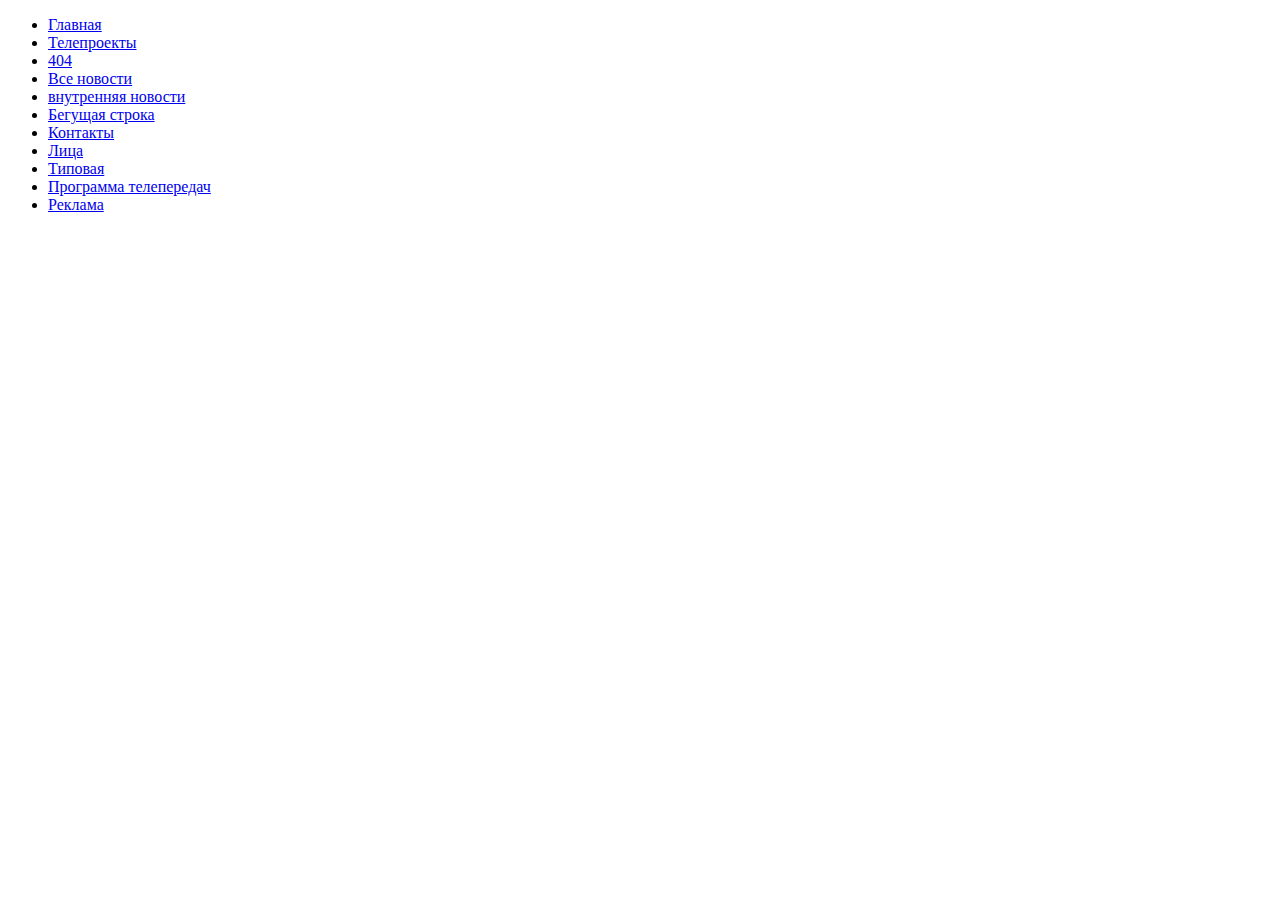
<file: local/templates/x-bitrix/verstka/index.html>
<!DOCTYPE html>
<html lang="en">
  <head>
    <meta charset="UTF-8"/>
    <meta name="viewport" content="width=device-width, initial-scale=1.0"/>
    <title>ZlatTV</title>
  </head>
  <body>
    <ul>
      <li><a href="./main.html">Главная</a></li>
      <li><a href="./teleprojects.html">Телепроекты</a></li>
      <li><a href="./404.html">404</a></li>
      <li><a href="./all-news.html">Все новости</a></li>
      <li><a href="./news-inner.html">внутренняя новости</a></li>
      <li><a href="./running-stroke.html">Бегущая строка</a></li>
      <li><a href="./contacts.html">Контакты</a></li>
      <li><a href="./faces.html">Лица</a></li>
      <li><a href="./tipovaya.html">Типовая</a></li>
      <li><a href="./guide.html">Программа телепередач</a></li>
      <li><a href="./advertising.html">Реклама</a></li>
    </ul>
  </body>
</html>
</file>
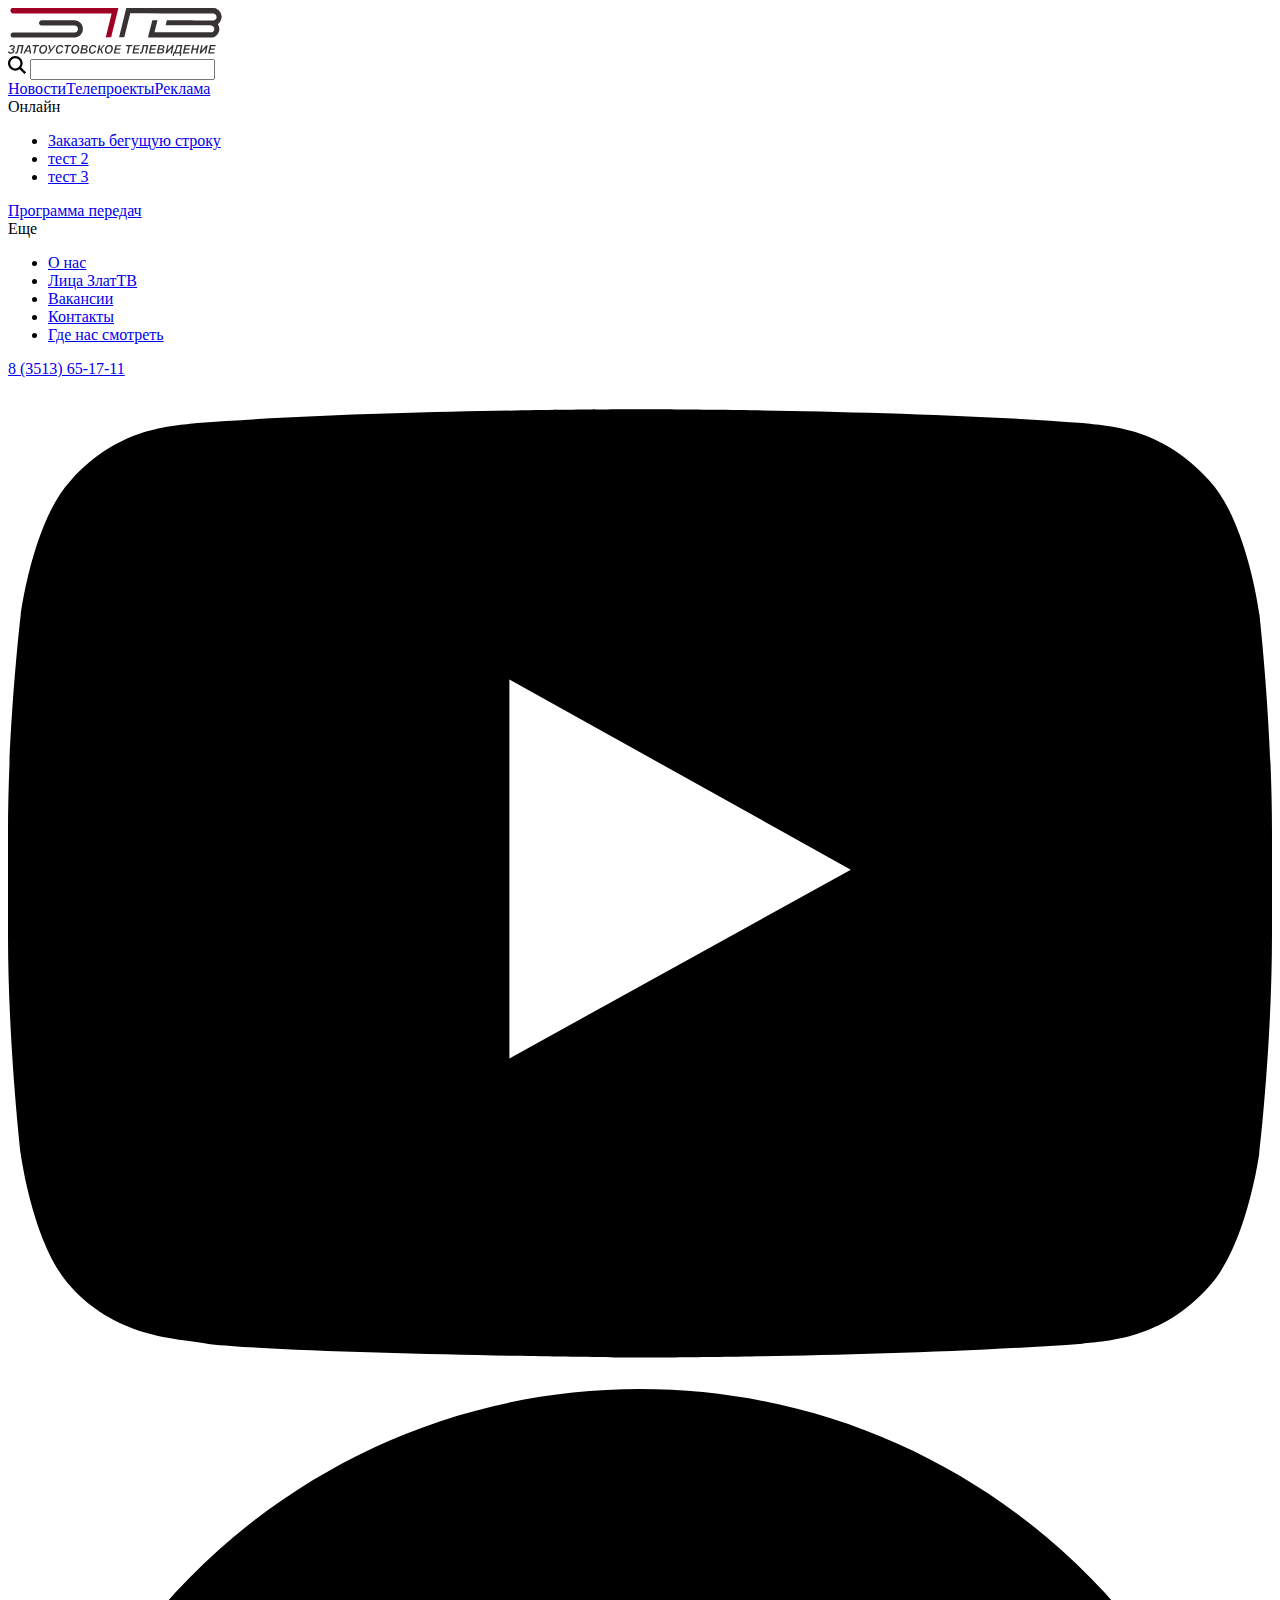
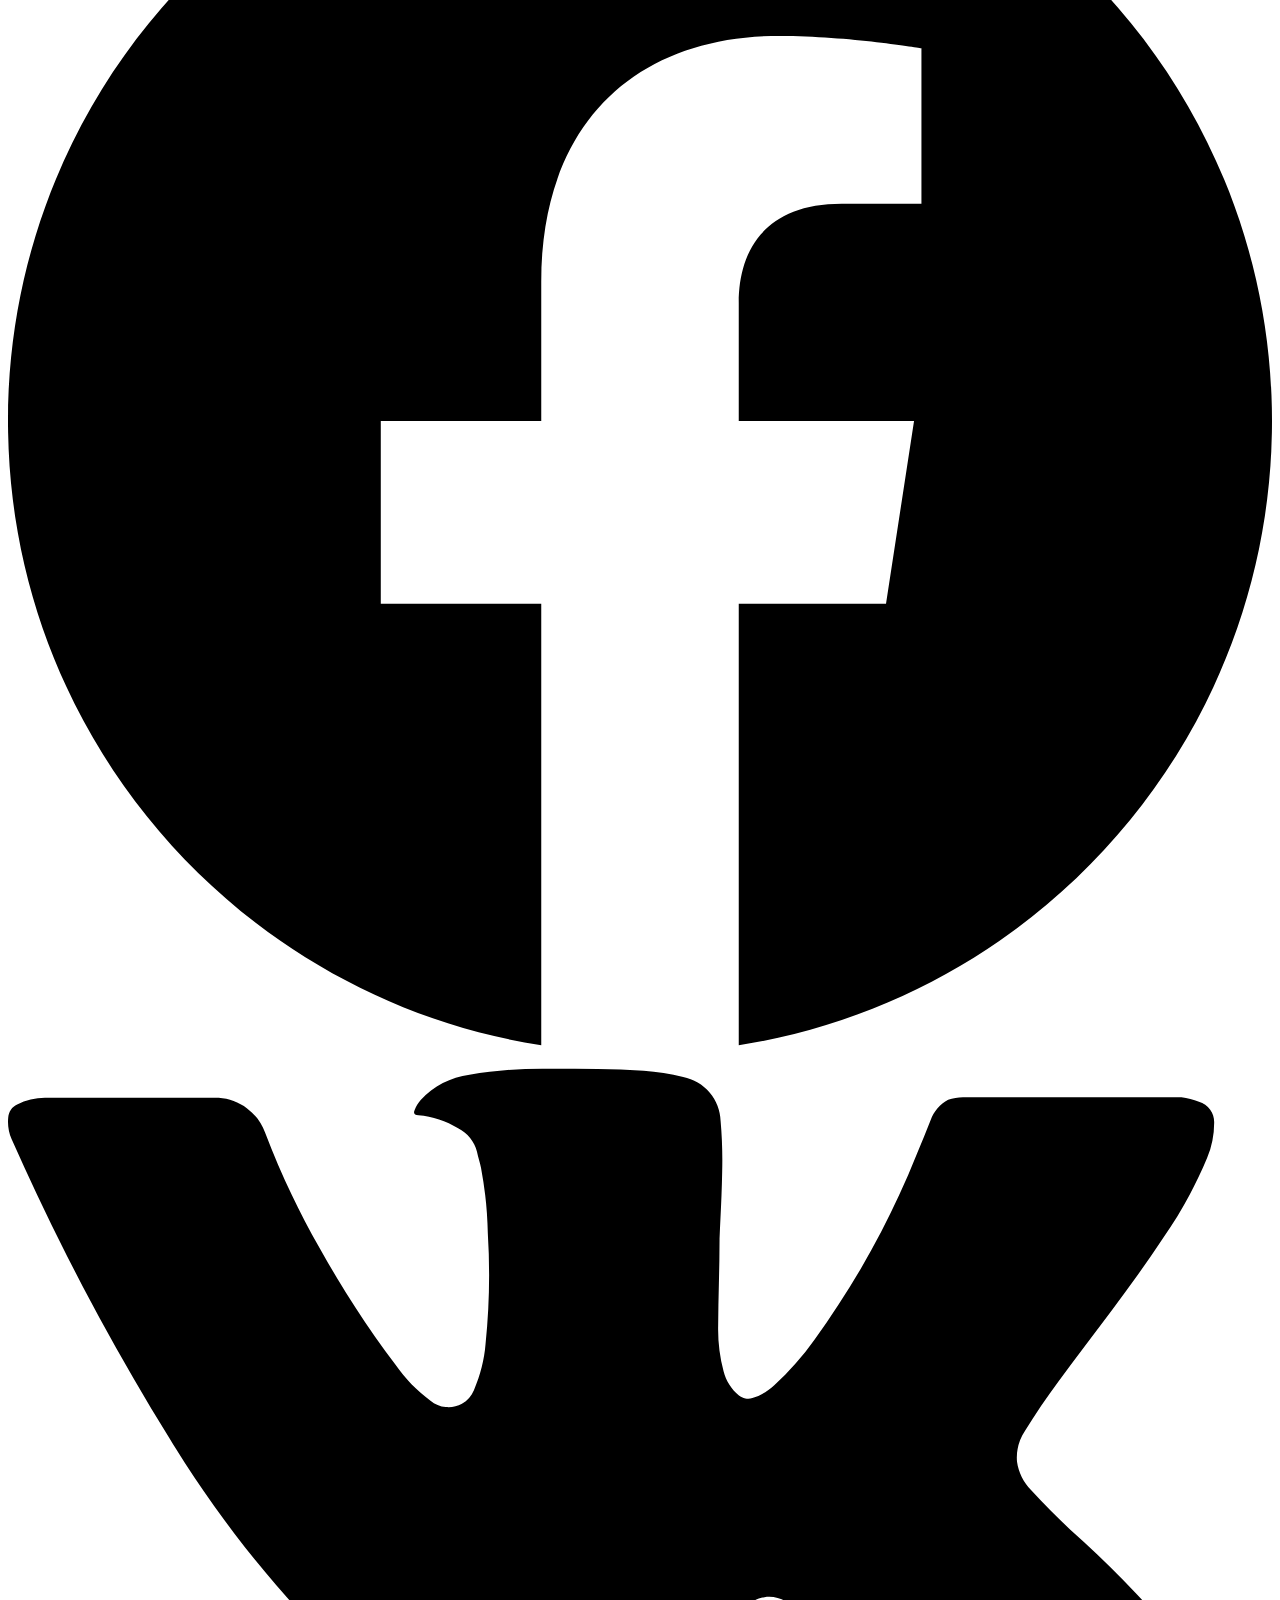
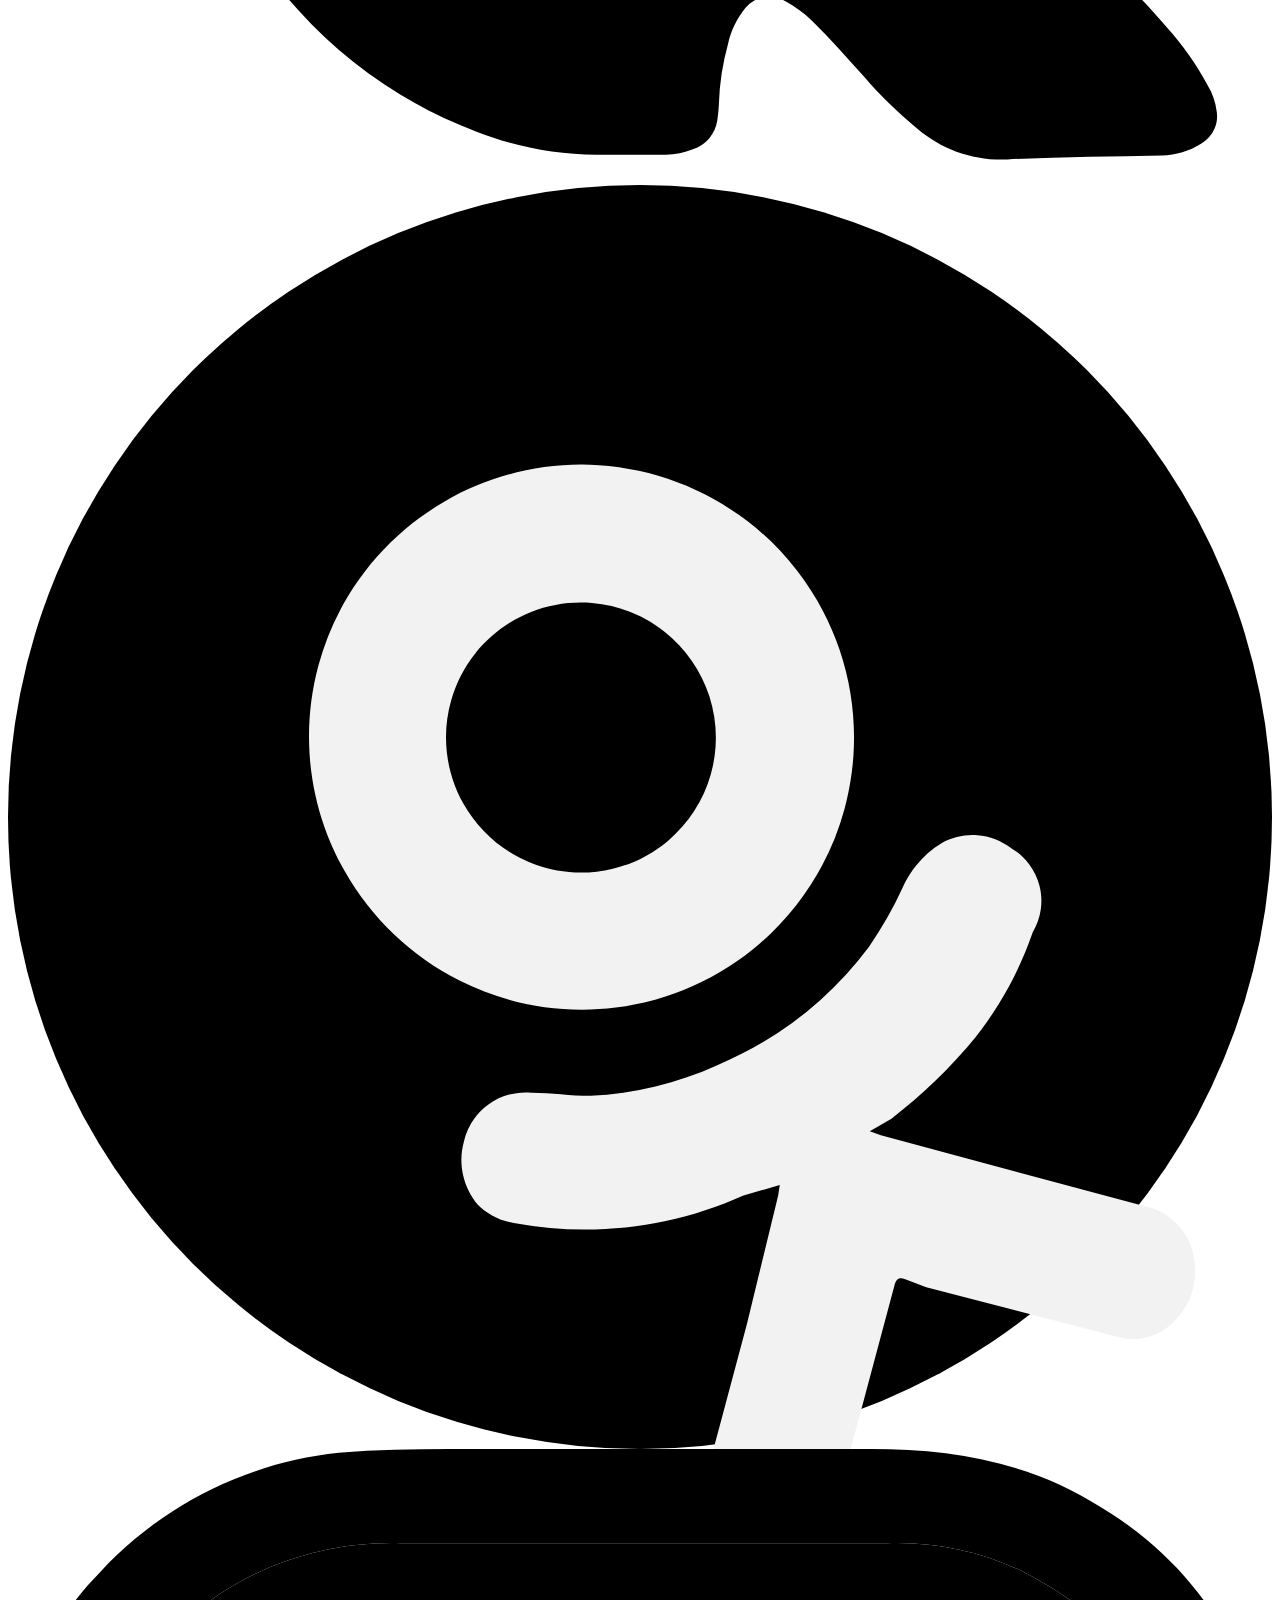
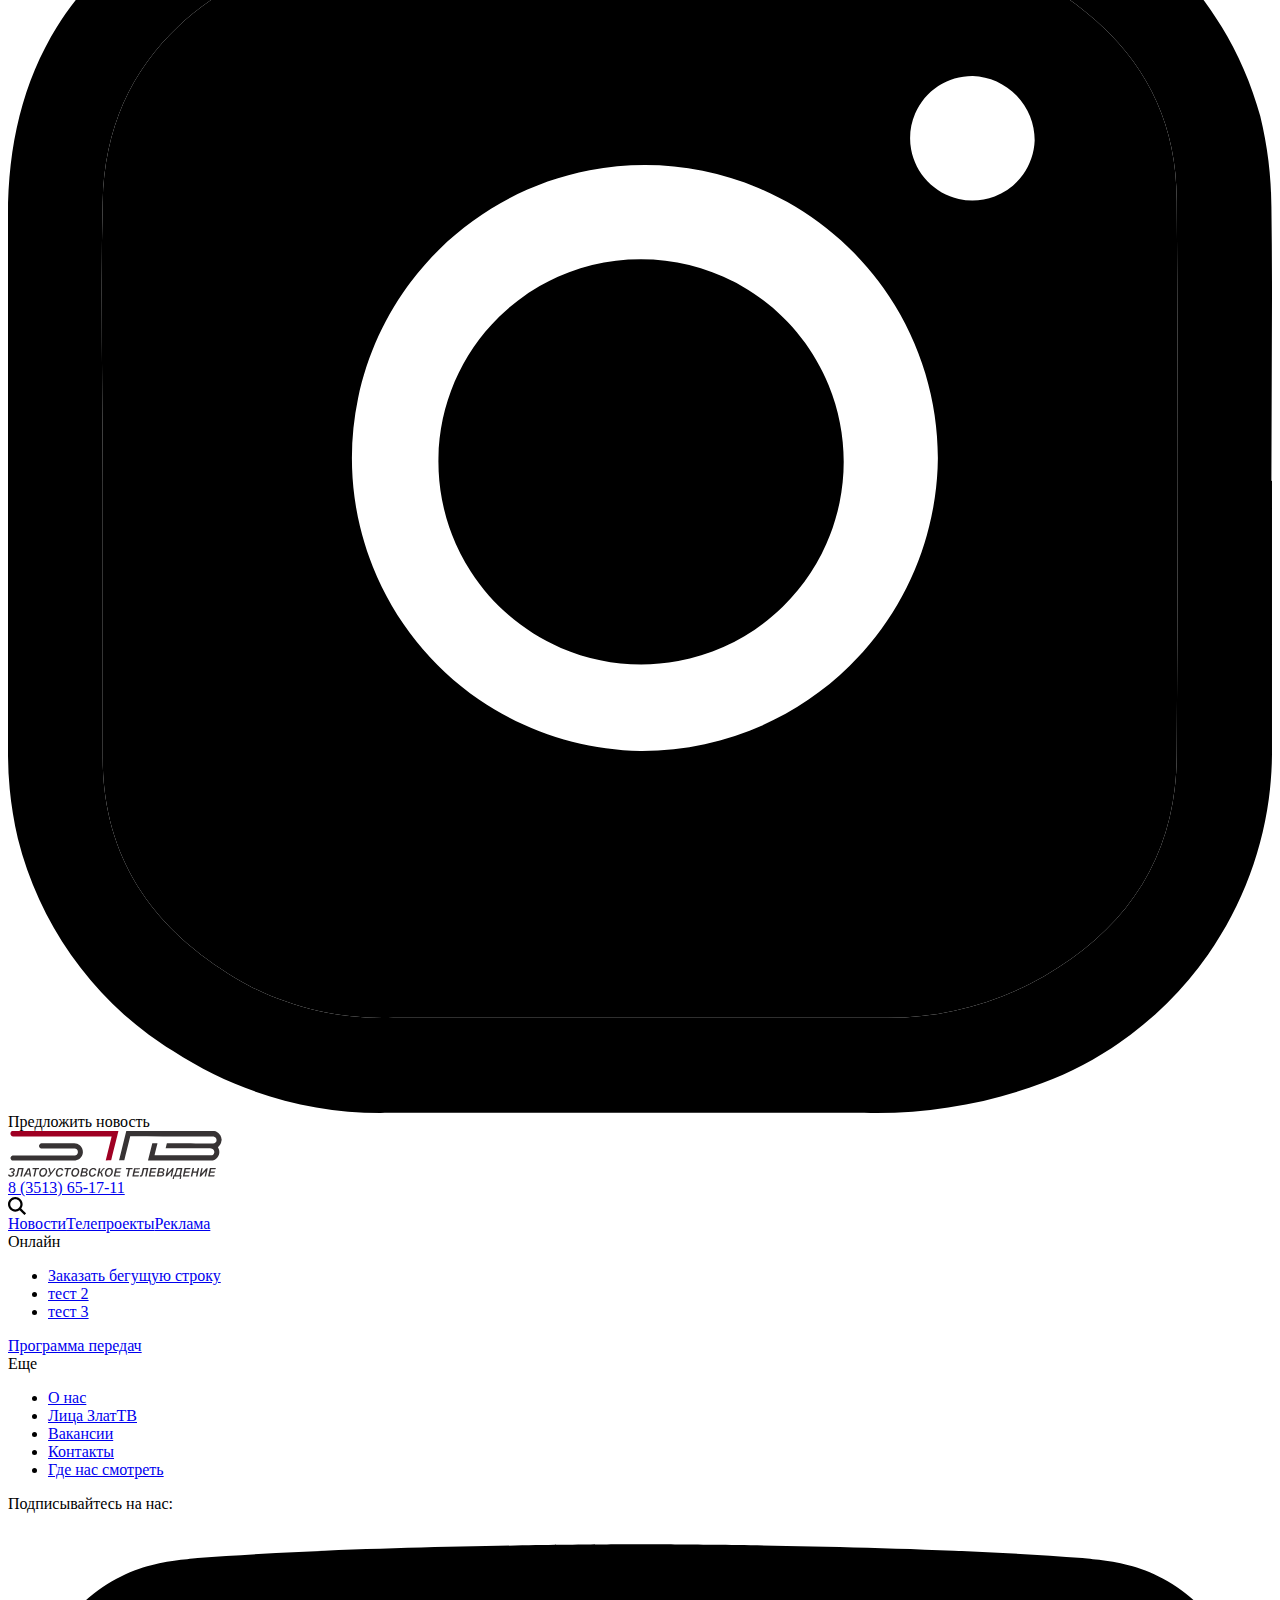
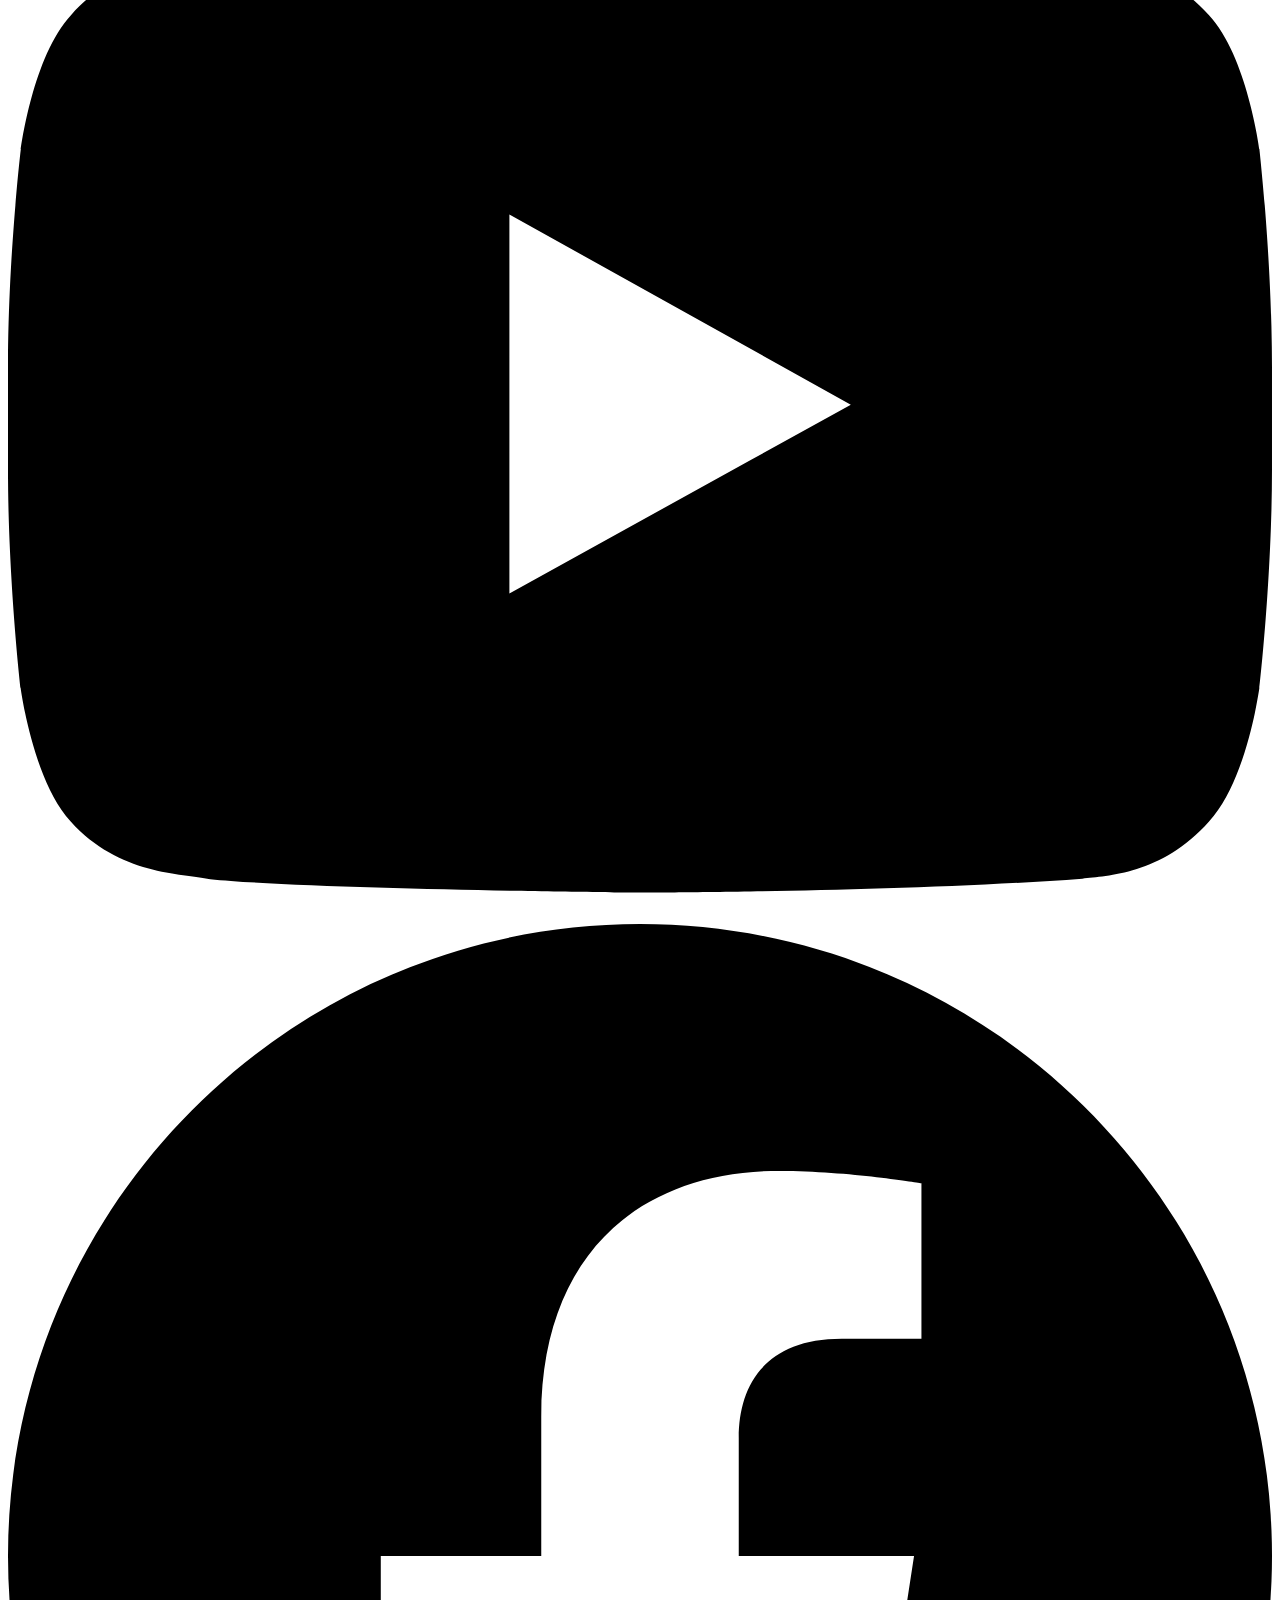
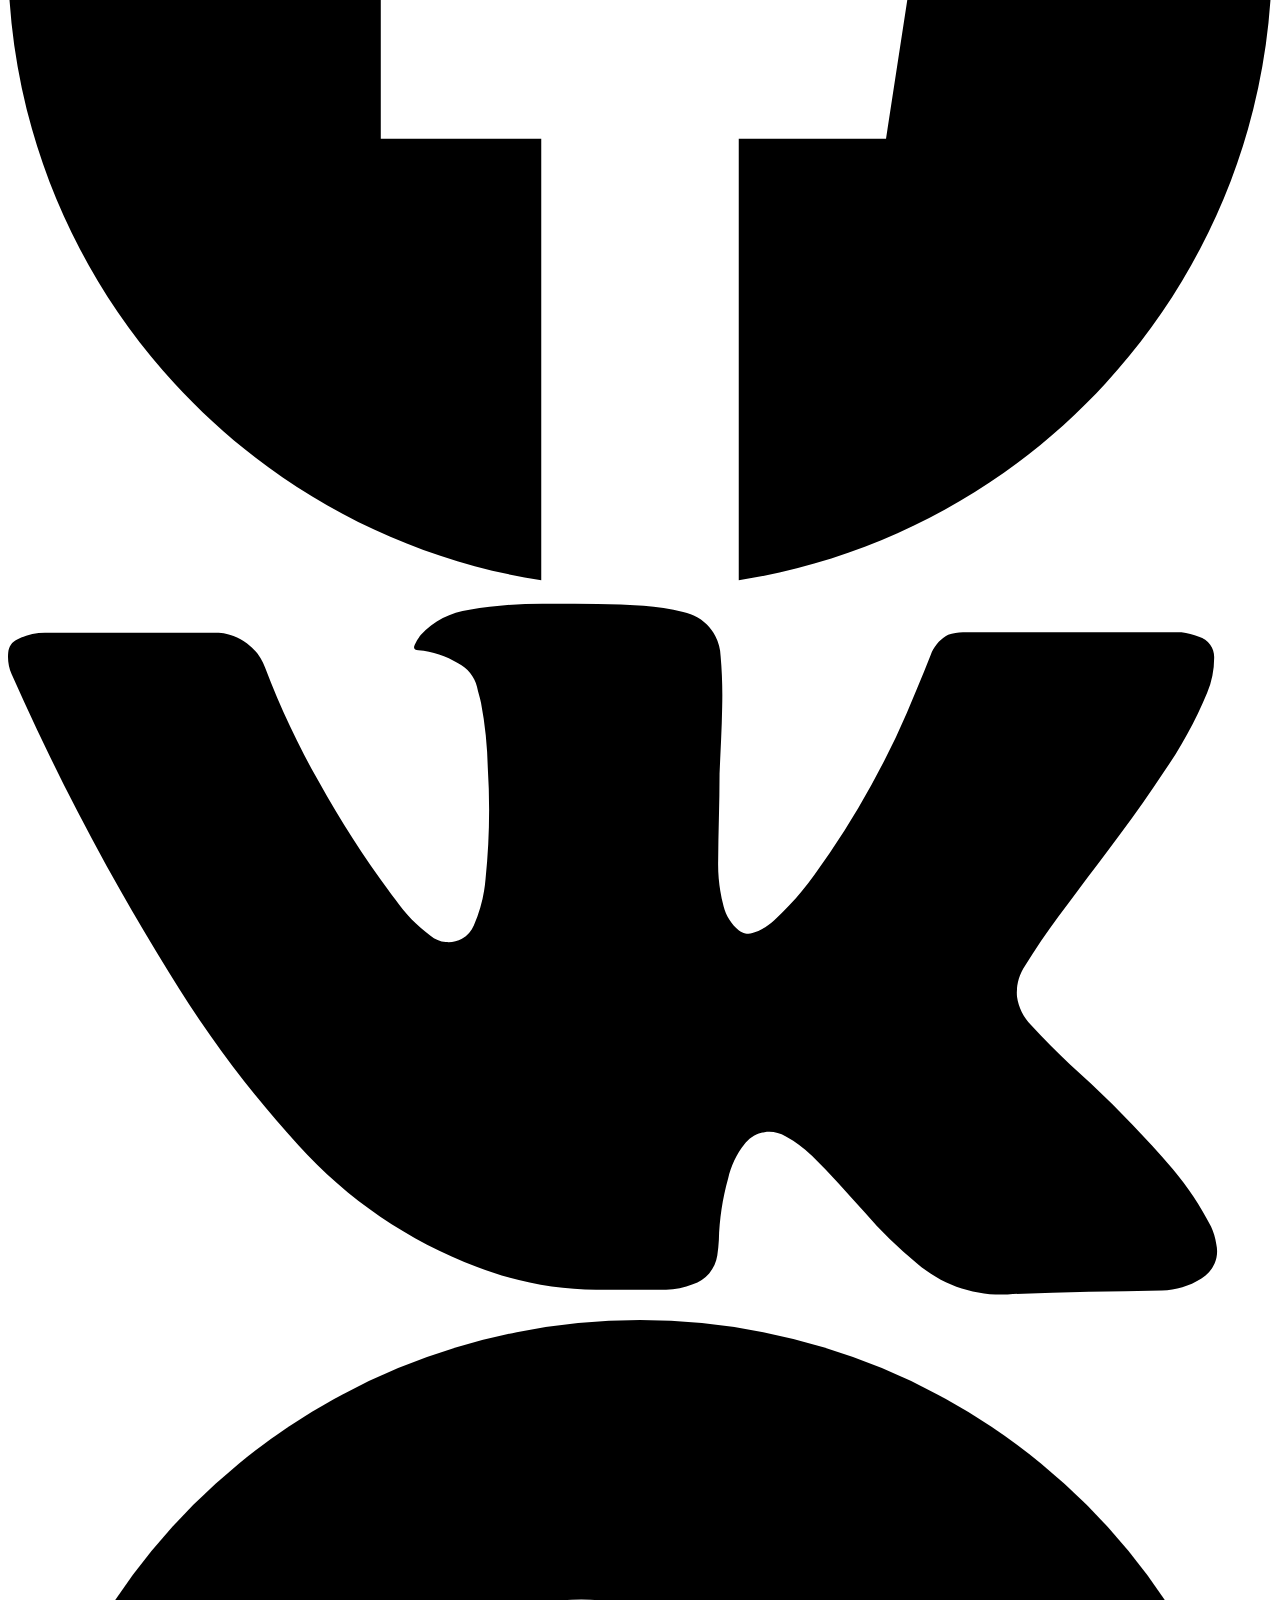
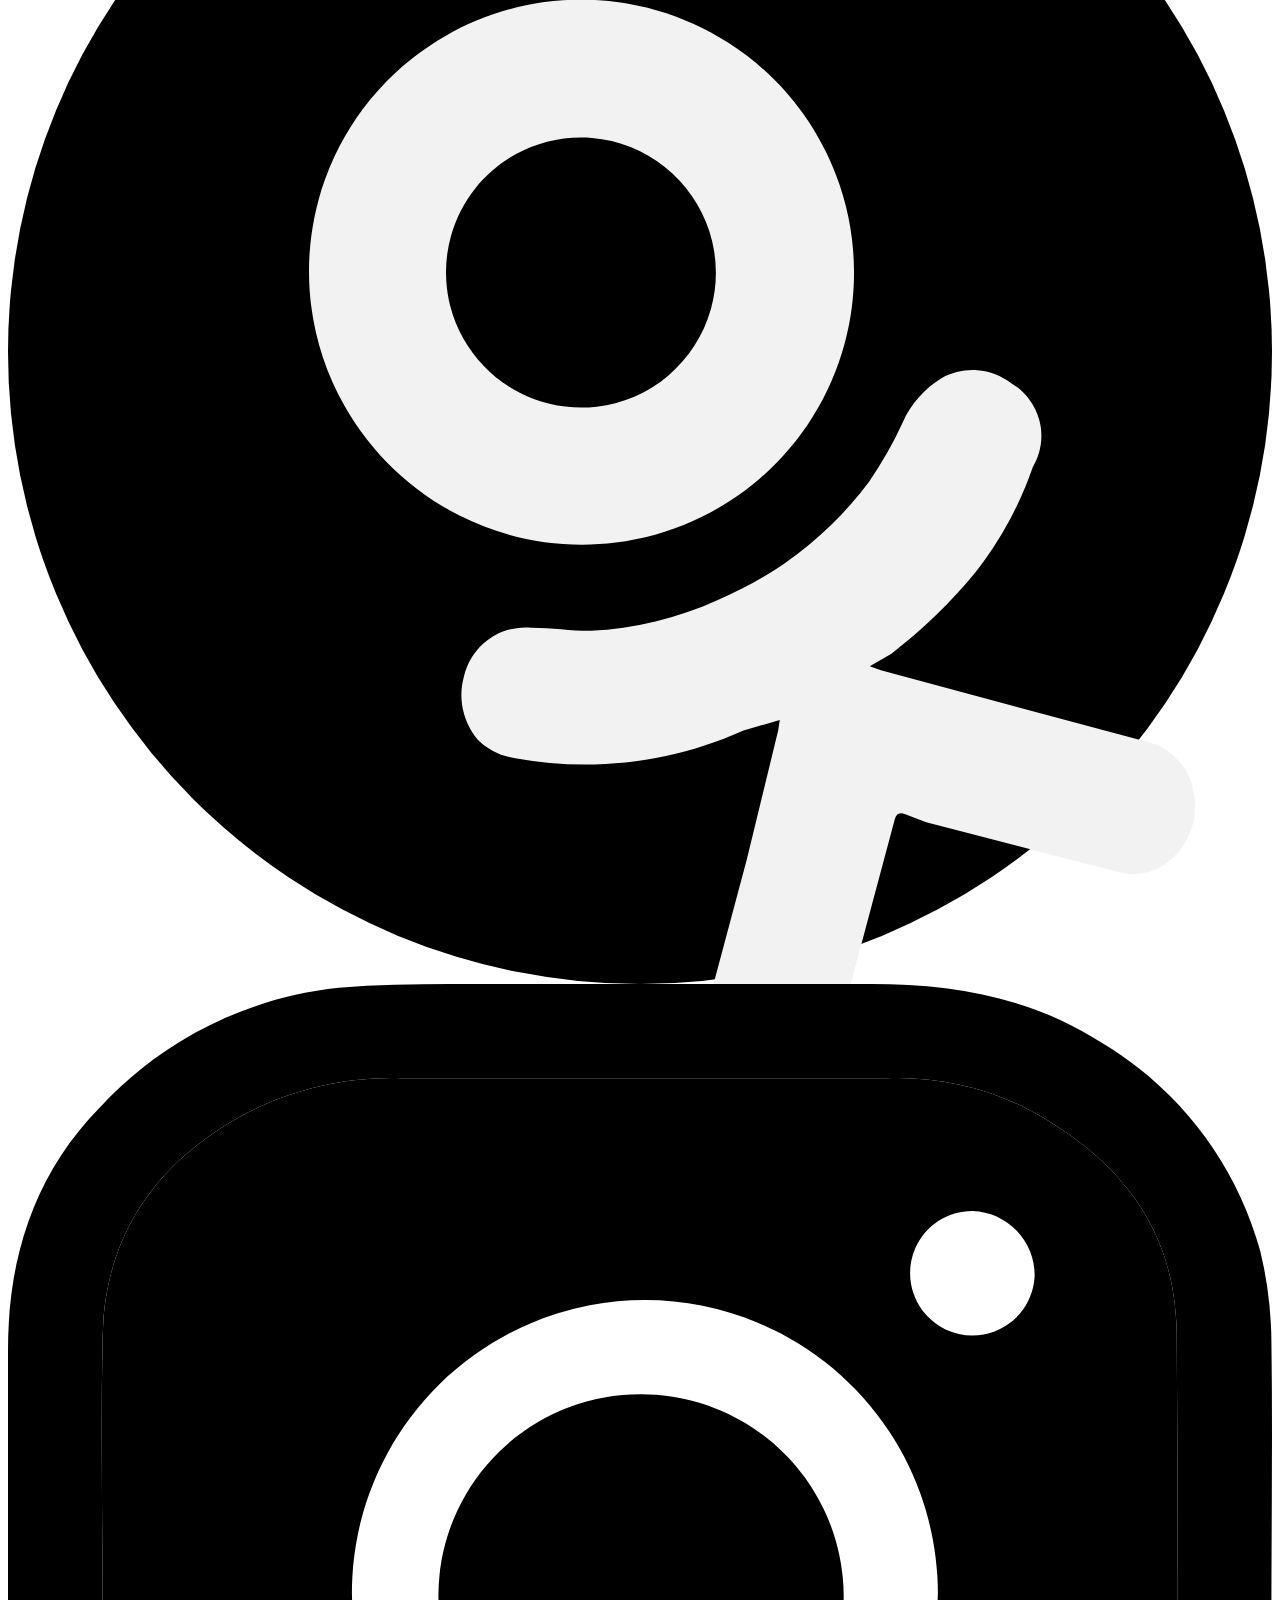
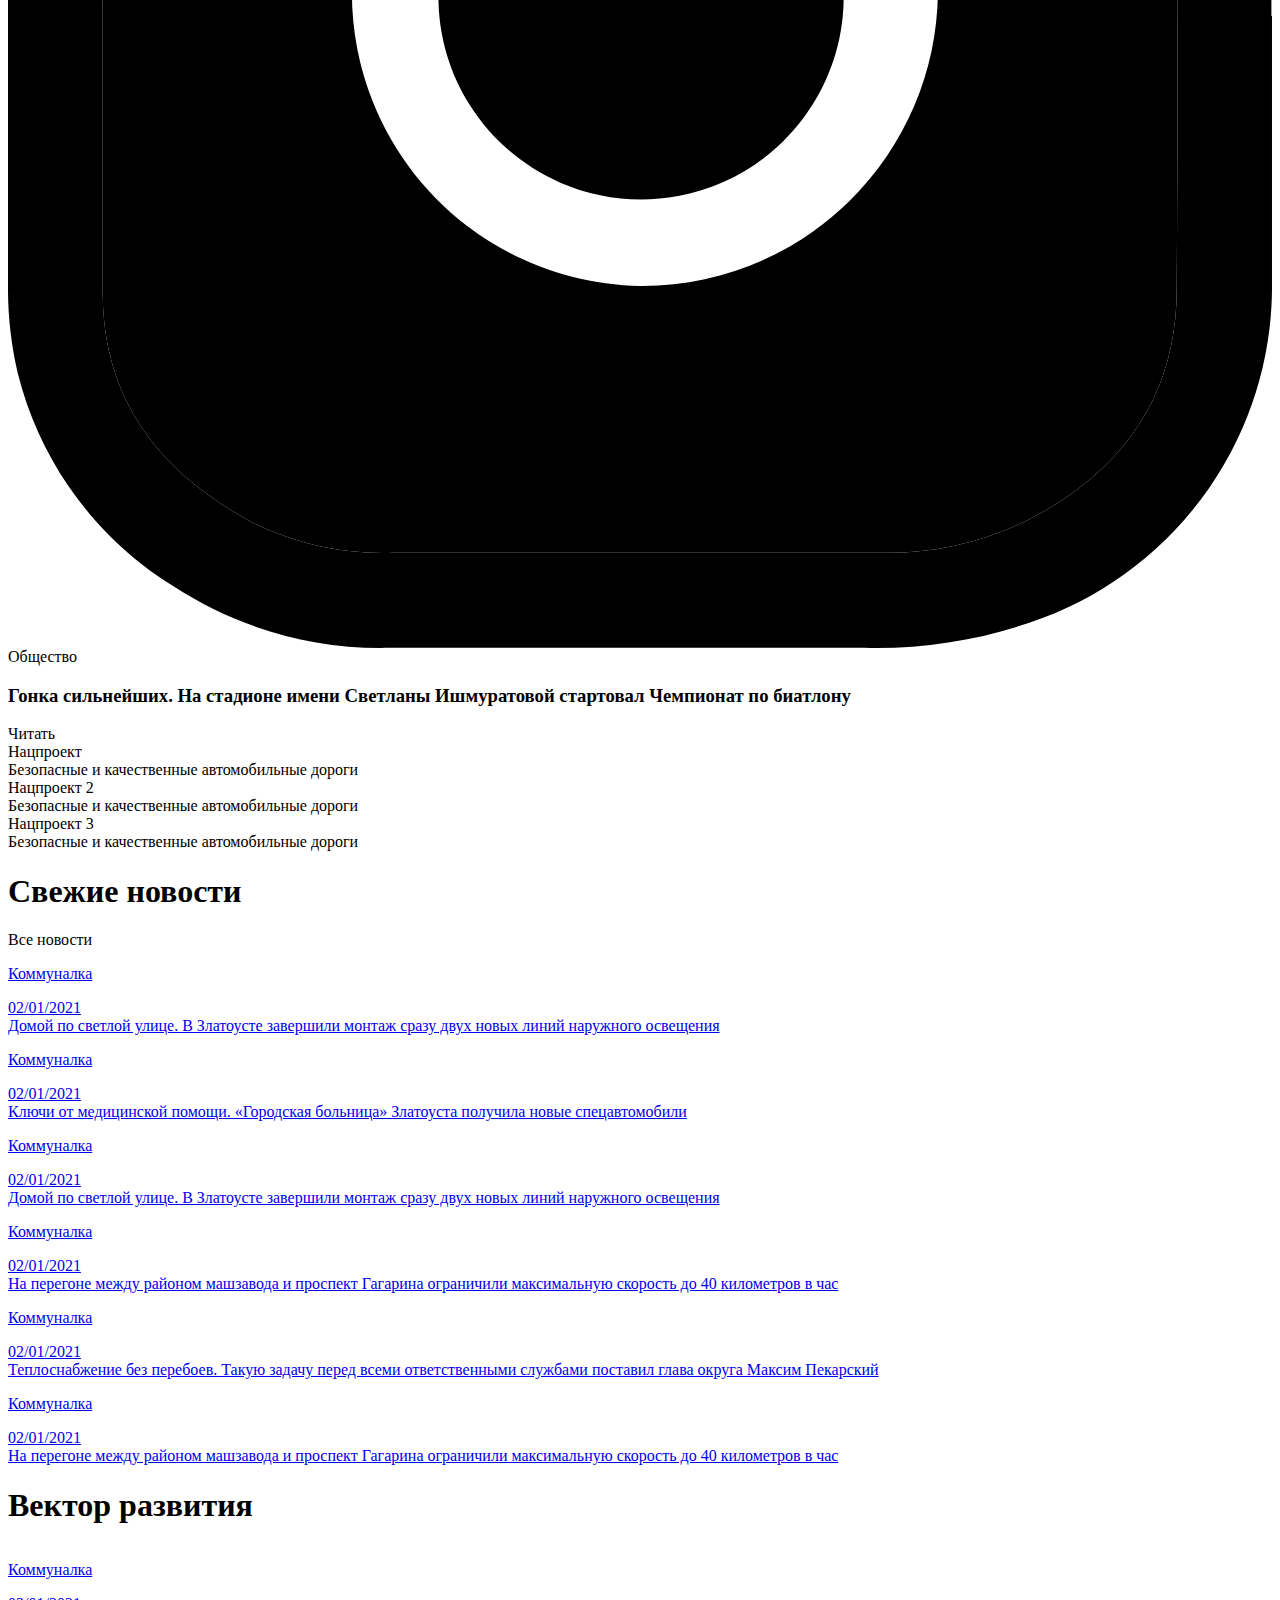
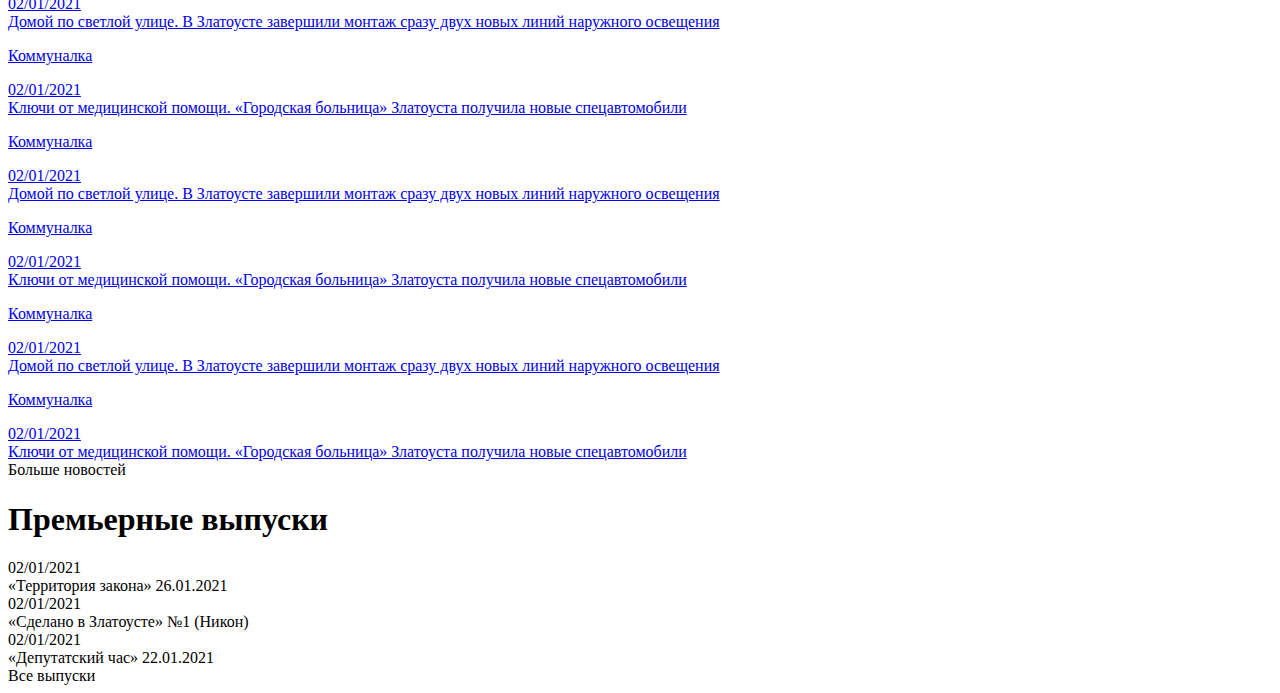
<file: local/templates/x-bitrix/verstka/main.html>
<body class="main" id="body">
    <svg display="none">
      <defs>
        <g id="img-budget">
          <g xmlns="http://www.w3.org/2000/svg" clip-path="url(#clip0)">
            <path fill="#373334" d="M28.1577 10.5416H35.5466L26.1914 1.1864V8.57538C26.1914 9.65952 27.0735 10.5416 28.1577 10.5416Z"></path>
            <path fill="#373334" d="M28.159 12.8854C25.7824 12.8854 23.849 10.952 23.849 8.57547V0.5H8.07555C5.69906 0.5 3.76562 2.43336 3.76562 4.80984V36.1901C3.76562 38.5666 5.69906 40.5 8.07547 40.5H31.9245C34.301 40.5 36.2344 38.5666 36.2344 36.1901V12.8854H28.159ZM18.7449 23.0938L21.2553 23.0934C23.2859 23.0939 24.9376 24.7459 24.9376 26.776C24.9376 28.8064 23.2858 30.4584 21.2555 30.4584H21.172V31.7969C21.172 32.4441 20.6473 32.9688 20.0002 32.9688C19.3529 32.9688 18.8283 32.4441 18.8283 31.7969V30.4584H16.2344C15.5873 30.4584 15.0625 29.9337 15.0625 29.2865C15.0625 28.6393 15.5873 28.1146 16.2344 28.1146H21.2555C21.9934 28.1146 22.5938 27.5141 22.5938 26.776C22.5938 26.0379 21.9934 25.4373 21.2552 25.4372L18.745 25.4375C16.7145 25.4375 15.0625 23.7855 15.0625 21.7552C15.0625 19.7249 16.7145 18.0731 18.7449 18.0731H18.8282V16.7344C18.8282 16.0872 19.3528 15.5625 20.0001 15.5625C20.6472 15.5625 21.172 16.0872 21.172 16.7344V18.0731L23.7656 18.073C24.4128 18.073 24.9375 18.5976 24.9375 19.2448C24.9376 19.892 24.4129 20.4167 23.7657 20.4167L18.7448 20.417C18.0067 20.417 17.4062 21.0173 17.4062 21.7552C17.4063 22.4933 18.0067 23.0938 18.7449 23.0938Z"></path>
          </g>
          <defs xmlns="http://www.w3.org/2000/svg">
            <clippath id="clip0">
              <path fill="white" d="M0 0H40V40H0z" transform="translate(0 .5)"></path>
            </clippath>
          </defs>
        </g>
        <g id="img-calendar">
          <g xmlns="http://www.w3.org/2000/svg" clip-path="url(#clip0)">
            <path fill="#373334" d="M-7.62939e-06 19.6331H20V6.22949H-7.62939e-06V19.6331ZM14.8281 8.18382H16.8972V10.2529H14.8281V8.18382ZM14.8281 11.7014H16.8972V13.7705H14.8281V11.7014ZM14.8281 15.219H16.8972V17.288H14.8281V15.219ZM10.9197 8.18382H12.9887V10.2529H10.9197V8.18382ZM10.9197 11.7014H12.9887V13.7705H10.9197V11.7014ZM10.9197 15.219H12.9887V17.288H10.9197V15.219ZM7.0112 8.18382H9.08028V10.2529H7.0112V8.18382ZM7.0112 11.7014H9.08028V13.7705H7.0112V11.7014ZM7.0112 15.219H9.08028V17.288H7.0112V15.219ZM3.10282 8.18382H5.17185V10.2529H3.10282V8.18382ZM3.10282 11.7014H5.17185V13.7705H3.10282V11.7014ZM5.17185 15.219V17.288H3.10282V15.219H5.17185Z"></path>
            <path fill="#373334" d="M20 1.53955H16.4824V3.88458H15.3099V1.53955H4.69005V3.88458H3.5176V1.53955H-7.62939e-06V5.05711H20V1.53955Z"></path>
            <path fill="#373334" d="M4.69006 0.366943H3.5176V1.5394H4.69006V0.366943Z"></path>
            <path fill="#373334" d="M16.4824 0.366943H15.3099V1.5394H16.4824V0.366943Z"></path>
          </g>
          <defs xmlns="http://www.w3.org/2000/svg">
            <clippath id="clip0">
              <path fill="white" d="M0 0H20V20H0z"></path>
            </clippath>
          </defs>
        </g>
        <g id="img-effect">
          <path xmlns="http://www.w3.org/2000/svg" fill="#373334" d="M23.8042 6.32219L20.1398 0.502563H0V12.1418H20.1398L23.8042 6.32219ZM17.68 7.49393H13.9827V5.15046H17.68V7.49393Z"></path>
          <path xmlns="http://www.w3.org/2000/svg" fill="#373334" d="M31.9674 20.5004L28.3029 14.6808H0V26.32H28.3029L31.9674 20.5004ZM26.1165 21.6722H22.4192V19.3287H26.1165V21.6722Z"></path>
          <path xmlns="http://www.w3.org/2000/svg" fill="#373334" d="M36.3356 28.8585H0V40.4978H36.3356L40 34.6781L36.3356 28.8585ZM33.8374 35.8499H30.1394V33.5064H33.8374V35.8499Z"></path>
        </g>
        <g id="img-fb">
          <path xmlns="http://www.w3.org/2000/svg" d="M16 8C16 3.58172 12.4183 0 8 0C3.58172 0 0 3.58172 0 8C0 11.993 2.92547 15.3027 6.75 15.9028V10.3125H4.71875V8H6.75V6.2375C6.75 4.2325 7.94438 3.125 9.77172 3.125C10.6467 3.125 11.5625 3.28125 11.5625 3.28125V5.25H10.5538C9.56 5.25 9.25 5.86672 9.25 6.5V8H11.4688L11.1141 10.3125H9.25V15.9028C13.0745 15.3027 16 11.993 16 8Z"></path>
        </g>
        <g id="img-inst">
          <path xmlns="http://www.w3.org/2000/svg" d="M14.9998 7.49942C14.9998 8.58252 14.9998 9.66563 14.9998 10.7487C14.9923 11.5973 14.7281 12.4236 14.2419 13.1191C13.7556 13.8146 13.0702 14.3467 12.2758 14.6452C11.6 14.8974 10.882 15.0172 10.1609 14.998C8.282 14.998 6.4031 14.998 4.5242 14.998C3.61496 15.0188 2.7208 14.7634 1.95981 14.2654C1.04034 13.6963 0.379166 12.7909 0.116869 11.742C0.0415001 11.4215 0.0022988 11.0936 0 10.7645C0 8.62971 0 6.49497 0 4.34898C0 3.2479 0.307906 2.25917 1.09228 1.46145C1.83327 0.661796 2.83969 0.158671 3.92412 0.0457779C4.59837 -0.0148939 5.27261 0.00308295 5.93337 0.000835844C7.36727 0.000835844 8.80342 0.000835844 10.2396 0.000835844C11.2127 0.000835844 12.1477 0.158133 12.9793 0.697438C13.9015 1.24813 14.5755 2.13367 14.8604 3.16925C14.9465 3.5224 14.991 3.88439 14.993 4.24786C15.0087 5.33097 14.993 6.41407 14.993 7.49717L14.9998 7.49942ZM1.12375 7.49942C1.12375 8.59376 1.12375 9.68585 1.12375 10.7802C1.12375 12.0498 1.79799 12.9104 2.87679 13.4992C3.40132 13.7638 3.98428 13.8913 4.5714 13.87C6.50648 13.87 8.44157 13.87 10.3767 13.87C11.0491 13.8816 11.7122 13.7115 12.296 13.3778C13.3119 12.7891 13.8693 11.9217 13.8693 10.742C13.8827 8.55107 13.8872 6.36014 13.8693 4.16697C13.8693 2.87039 13.1343 2.01424 12.0263 1.44572C11.5279 1.20929 10.9797 1.09674 10.4284 1.11765C8.5045 1.11765 6.58065 1.11765 4.65455 1.11765C4.03801 1.1015 3.42688 1.23651 2.87454 1.51089C1.79799 2.07042 1.14847 2.94229 1.12375 4.18944C1.09678 5.29276 1.12375 6.39609 1.12375 7.49942Z"></path>
          <path xmlns="http://www.w3.org/2000/svg" d="M1.12375 7.49942V10.7802C1.12375 12.0498 1.79799 12.9104 2.87679 13.4992C3.40132 13.7638 3.98428 13.8913 4.5714 13.87H10.3767C11.0491 13.8816 11.7122 13.7115 12.296 13.3778C13.3119 12.7891 13.8693 11.9217 13.8693 10.742C13.8827 8.55107 13.8872 6.36014 13.8693 4.16697C13.8693 2.87039 13.1343 2.01424 12.0263 1.44572C11.5279 1.20929 10.9797 1.09674 10.4284 1.11765H4.65455C4.03801 1.1015 3.42688 1.23651 2.87454 1.51089C1.79799 2.07042 1.14847 2.94229 1.12375 4.18944C1.09678 5.29276 1.12375 6.39609 1.12375 7.49942Z"></path>
          <path xmlns="http://www.w3.org/2000/svg" fill="white" d="M7.50635 10.7036C6.82069 10.6934 6.15337 10.4807 5.5883 10.0923C5.02323 9.70391 4.58565 9.1571 4.33061 8.52067C4.07556 7.88425 4.01444 7.18663 4.15492 6.51556C4.29541 5.84449 4.63123 5.22994 5.12014 4.7492C5.60906 4.26847 6.22923 3.94302 6.90267 3.81378C7.57611 3.68455 8.27273 3.7573 8.90491 4.02289C9.5371 4.28848 10.0766 4.73505 10.4556 5.30643C10.8346 5.87781 11.0362 6.54848 11.0349 7.23409C11.0242 8.16109 10.6472 9.04622 9.9861 9.69625C9.32501 10.3463 8.43355 10.7084 7.50635 10.7036ZM5.10828 7.22735C5.09935 7.70471 5.23277 8.17392 5.49153 8.57519C5.75029 8.97646 6.12267 9.29162 6.56123 9.48051C6.99979 9.6694 7.48467 9.72348 7.95408 9.63584C8.42349 9.5482 8.85618 9.32283 9.19701 8.98842C9.53784 8.65402 9.77138 8.22574 9.86788 7.75814C9.96437 7.29055 9.91944 6.80482 9.73882 6.36285C9.55821 5.92088 9.25007 5.54268 8.85369 5.27644C8.4573 5.0102 7.99061 4.86798 7.51309 4.86789C6.8823 4.86545 6.27601 5.11184 5.82578 5.55357C5.37556 5.9953 5.11774 6.59674 5.10828 7.22735Z"></path>
          <path xmlns="http://www.w3.org/2000/svg" fill="white" d="M12.1836 3.4589C12.1783 3.60404 12.1304 3.74441 12.0458 3.86248C11.9612 3.98055 11.8437 4.07109 11.7079 4.12279C11.5722 4.17449 11.4242 4.18507 11.2825 4.15321C11.1407 4.12135 11.0115 4.04845 10.911 3.94362C10.8104 3.83879 10.743 3.70667 10.7171 3.56376C10.6912 3.42084 10.708 3.27347 10.7653 3.14003C10.8227 3.00659 10.9181 2.89299 11.0396 2.81343C11.1611 2.73386 11.3034 2.69185 11.4487 2.69264C11.6466 2.70021 11.8339 2.78434 11.971 2.92729C12.1081 3.07024 12.1843 3.26084 12.1836 3.4589Z"></path>
        </g>
        <g id="img-logo">
          <path xmlns="http://www.w3.org/2000/svg" fill="#373334" d="M213.604 9.48871C213.531 9.56227 213.421 9.67262 213.421 9.74618C213.239 12.0634 212.218 13.9025 210.577 15.4841C209.921 16.1094 209.884 16.1094 210.322 16.9186C211.161 18.4634 211.489 20.1553 211.306 21.8841C211.015 24.3484 209.848 26.3714 207.843 27.8794C206.493 28.8725 204.998 29.5346 203.358 29.5346C188.044 29.5346 172.729 29.4978 157.415 29.461C151.8 29.461 146.221 29.461 140.606 29.461C140.424 29.461 140.278 29.461 140.023 29.461C140.205 28.7254 140.351 28.0265 140.533 27.3645C141.736 22.4725 142.976 17.5806 144.179 12.6519C144.252 12.3209 144.398 12.2105 144.69 12.2473C146.148 12.2473 147.607 12.2473 149.065 12.2473C149.393 12.2473 149.503 12.2841 149.393 12.6887C148.664 15.5944 147.935 18.4634 147.242 21.3691C147.023 22.2151 146.841 23.0611 146.622 23.907C146.549 24.2381 146.622 24.3484 146.951 24.3116C147.096 24.3116 147.279 24.3116 147.425 24.3116C165.947 24.3116 184.47 24.3116 203.03 24.3484C203.832 24.3484 204.524 24.2381 205.144 23.6863C205.728 23.1714 206.129 22.5461 206.275 21.7369C206.639 19.6036 205.436 17.7645 203.248 17.4335C201.826 17.2128 200.441 17.2864 199.055 17.2864C185.455 17.2496 171.854 17.2864 158.254 17.2864C158.072 17.2864 157.853 17.2864 157.598 17.2864C157.78 16.6243 157.926 16.0358 158.072 15.4473C158.327 14.491 158.546 13.5347 158.801 12.5784C158.874 12.2473 159.02 12.137 159.348 12.137C160.004 12.2105 160.697 12.2105 161.353 12.2473C166.713 12.2841 172.037 12.3209 177.397 12.3577C180.86 12.3944 184.288 12.4312 187.752 12.4312C190.742 12.468 193.732 12.5048 196.722 12.5048C199.493 12.5416 202.264 12.5784 205.035 12.5784C205.947 12.5784 206.785 12.2841 207.478 11.622C208.317 10.8128 208.608 9.81974 208.535 8.64274C208.462 7.31861 207.405 5.92091 206.092 5.62666C205.728 5.5531 205.327 5.47954 204.926 5.47954C199.237 5.47954 193.586 5.47954 187.898 5.47954C176.923 5.44276 165.947 5.40597 154.972 5.40597C144.252 5.36919 133.532 5.33241 122.849 5.33241C122.193 5.33241 122.193 5.33241 122.047 5.9577C120.953 10.4082 119.859 14.822 118.765 19.2726C117.963 22.5093 117.161 25.7461 116.359 28.9829C116.322 29.13 116.14 29.3139 115.994 29.3139C114.426 29.3507 112.858 29.3139 111.254 29.3139C111.217 29.3139 111.145 29.2771 111.035 29.2771C111.327 28.1369 111.582 27.0334 111.874 25.93C113.442 19.6404 114.973 13.3875 116.541 7.09792C117.088 4.89103 117.635 2.68415 118.145 0.477265C118.218 0.10945 118.401 0.0358887 118.765 0.0358887C137.798 0.0358887 156.832 0.0358887 175.829 0.0358887C185.929 0.0358887 196.065 0.0358887 206.165 0.0358887C207.186 0.0358887 208.098 0.440484 208.936 0.881861C210.431 1.69105 211.525 2.86806 212.327 4.33931C212.984 5.58988 213.531 6.84045 213.567 8.27493C213.567 8.34849 213.64 8.42205 213.677 8.49561C213.604 8.86343 213.604 9.15768 213.604 9.48871Z"></path>
          <path xmlns="http://www.w3.org/2000/svg" fill="#373334" d="M164.6 48.0001C164.819 46.8967 165.074 45.7932 165.293 44.653C165.329 44.3955 165.475 44.2852 165.73 44.322C166.095 44.3955 166.277 44.2116 166.423 43.8806C167.48 41.8576 168.027 39.7243 168.465 37.5174C168.501 37.2599 168.574 37.1128 168.866 37.1128C170.616 37.1128 172.403 37.1128 174.153 37.1128C174.226 37.1128 174.262 37.1496 174.372 37.1496C174.189 37.9955 174.007 38.8783 173.825 39.7243C173.533 41.1588 173.205 42.5564 172.913 43.9909C172.877 44.2484 172.913 44.3587 173.205 44.3587C173.497 44.3587 173.533 44.4691 173.46 44.7265C173.241 45.6461 173.059 46.5656 172.877 47.4852C172.84 47.6691 172.877 47.8162 172.877 48.0001C172.476 48.0001 172.075 48.0001 171.637 48.0001C171.783 47.1909 171.965 46.3817 172.111 45.5357C170.142 45.5357 168.21 45.5357 166.241 45.5357C166.095 46.3817 165.985 47.1909 165.84 48.0001C165.438 48.0001 165.001 48.0001 164.6 48.0001ZM172.622 38.2898C171.783 38.2898 170.981 38.3266 170.215 38.2898C169.85 38.2898 169.741 38.4369 169.632 38.768C169.158 40.3496 168.611 41.8944 168.1 43.4392C167.991 43.7334 167.881 44.0277 167.772 44.3587C169.012 44.3587 170.142 44.3587 171.345 44.3587C171.783 42.3358 172.184 40.3496 172.622 38.2898Z"></path>
          <path xmlns="http://www.w3.org/2000/svg" fill="#9F0023" d="M97.7258 29.3883C99.6947 21.4068 101.664 13.4252 103.633 5.40687C103.304 5.40687 103.086 5.40687 102.867 5.40687C70.3426 5.40687 37.7817 5.40687 5.25739 5.44365C3.32489 5.44365 2.41333 4.08274 2.41333 2.5747C2.44979 1.39769 3.14258 0.331033 4.23644 0.0735631C4.45522 0.0367817 4.67399 0 4.8563 0C35.1929 0 65.5295 0 95.8662 0C100.533 0 105.164 0 109.831 0C110.014 0 110.196 0 110.415 0C110.159 1.10344 109.868 2.20689 109.612 3.27355C109.467 3.93561 109.357 4.63446 109.175 5.29652C108.847 6.65744 108.446 8.01835 108.081 9.37926C107.242 12.6896 106.404 15.9999 105.602 19.3102C104.799 22.547 104.034 25.8206 103.232 29.0573C103.195 29.1677 103.049 29.3516 102.94 29.3516C101.226 29.3884 99.4759 29.3883 97.7258 29.3883Z"></path>
          <path xmlns="http://www.w3.org/2000/svg" fill="#373334" d="M36.1058 29.5721C25.8234 29.5721 15.541 29.5721 5.2222 29.5721C3.98248 29.5721 2.998 28.8733 2.63337 27.6962C2.30521 26.7031 2.74276 25.5997 3.72724 24.9009C4.23771 24.533 4.82111 24.4595 5.40451 24.4595C10.5092 24.4595 15.6504 24.4595 20.7551 24.4595C36.1058 24.4595 51.4199 24.4595 66.7705 24.4595C68.229 24.4595 69.6146 23.1354 69.8334 21.7009C70.0157 20.3767 69.724 19.2733 68.7395 18.3538C68.1561 17.8388 67.4998 17.5078 66.6976 17.5078C55.686 17.5078 44.6744 17.5078 33.6628 17.5078C32.5689 17.5078 31.7667 17.0664 31.2927 16.0365C30.7823 14.9699 31.001 13.9768 31.7667 13.1676C32.2408 12.6526 32.8241 12.3584 33.5899 12.3584C44.4921 12.3584 55.3578 12.3584 66.2601 12.3584C70.4532 12.3584 73.9901 15.3377 74.7558 19.4204C75.2663 22.1055 74.537 24.4963 72.7868 26.556C71.3648 28.248 69.5417 29.1675 67.3904 29.5353C67.2081 29.5721 67.0258 29.5353 66.8799 29.5353C56.5976 29.5721 46.3517 29.5721 36.1058 29.5721Z"></path>
          <path xmlns="http://www.w3.org/2000/svg" fill="#373334" d="M151.181 45.4984C150.525 45.4984 149.832 45.4984 149.175 45.4984C148.884 45.4984 148.774 45.4248 148.847 45.0938C149.394 42.5191 149.941 39.9444 150.488 37.3697C150.525 37.2593 150.743 37.0754 150.853 37.0754C152.129 37.0754 153.442 37.0754 154.718 37.149C155.629 37.1858 156.249 37.7743 156.468 38.657C156.65 39.3927 156.286 40.2754 155.593 40.6432C155.483 40.7168 155.338 40.7536 155.192 40.8639C154.973 41.011 154.937 41.1214 155.192 41.3053C155.52 41.5628 155.848 41.8202 156.03 42.1513C156.468 42.8869 156.14 43.5857 155.739 44.2478C155.301 44.9834 154.535 45.2777 153.733 45.388C152.858 45.4984 151.983 45.4984 151.144 45.5352C151.181 45.5352 151.181 45.5352 151.181 45.4984ZM152.092 44.3214C152.457 44.3214 152.822 44.3214 153.186 44.3214C153.843 44.2846 154.353 44.0639 154.645 43.4386C154.937 42.7398 154.645 42.0041 153.879 41.8938C153.004 41.7835 152.092 41.8202 151.181 41.8202C151.108 41.8202 150.999 41.9674 150.999 42.0409C150.853 42.6662 150.707 43.3283 150.561 43.9536C150.525 44.1742 150.598 44.3214 150.853 44.3214C151.29 44.3214 151.691 44.3214 152.092 44.3214ZM151.327 40.68C152.348 40.6432 153.223 40.6065 154.098 40.5329C154.718 40.4593 155.082 39.834 155.009 39.1352C154.937 38.5835 154.572 38.2892 153.879 38.2892C153.405 38.2892 152.931 38.2892 152.494 38.2892C151.837 38.2892 151.801 38.2892 151.691 38.9513C151.546 39.4662 151.473 40.0179 151.327 40.68Z"></path>
          <path xmlns="http://www.w3.org/2000/svg" fill="#373334" d="M74.5358 45.499C73.843 45.499 73.1502 45.499 72.4939 45.499C72.2022 45.499 72.1293 45.3886 72.2022 45.1311C72.7491 42.5564 73.2961 39.9817 73.843 37.407C73.8795 37.2599 74.0982 37.1128 74.2076 37.1128C75.4838 37.1128 76.7965 37.1128 78.0726 37.1864C79.0571 37.2599 79.7134 37.922 79.8593 38.8415C79.9687 39.43 79.5676 40.4599 78.729 40.7909C78.5831 40.8277 78.5102 40.9748 78.4008 41.0852C78.5102 41.1955 78.5831 41.3059 78.6925 41.3794C79.6041 41.9679 79.7864 42.7771 79.3853 43.7702C78.9477 44.8001 78.1091 45.2783 77.0882 45.3886C76.2495 45.499 75.3744 45.499 74.5358 45.5357C74.5358 45.5357 74.5358 45.5357 74.5358 45.499ZM73.9159 44.322C74.9369 44.322 75.8484 44.3587 76.7235 44.322C77.3069 44.322 77.7809 43.9909 77.9997 43.4392C78.2914 42.7403 77.9997 42.0047 77.2705 41.8944C76.6141 41.784 75.9578 41.8208 75.265 41.8208C74.4264 41.8208 74.3899 41.8208 74.2076 42.6668C74.1347 43.1817 74.0253 43.7334 73.9159 44.322ZM76.4683 38.2898C76.1401 38.2898 75.812 38.253 75.5203 38.2898C75.3744 38.3266 75.1921 38.4737 75.1557 38.584C75.0098 39.099 74.9004 39.6507 74.791 40.2024C74.7181 40.4599 74.791 40.607 75.1192 40.607C75.7026 40.607 76.3224 40.6438 76.9058 40.607C77.234 40.5702 77.5622 40.4967 77.8539 40.3496C78.2914 40.1289 78.5102 39.5036 78.4008 38.9886C78.2914 38.5473 77.9268 38.2898 77.3798 38.2898C77.0517 38.2898 76.76 38.2898 76.4683 38.2898Z"></path>
          <path xmlns="http://www.w3.org/2000/svg" fill="#373334" d="M194.644 37.1128C194.279 38.8783 193.914 40.607 193.55 42.3358C193.586 42.3725 193.623 42.4093 193.696 42.4093C193.914 42.2254 194.133 42.0783 194.315 41.8576C195.263 40.7174 196.211 39.5771 197.196 38.4737C197.415 38.2162 197.597 37.9955 197.816 37.7381C198.107 37.3335 198.436 37.0392 198.983 37.1496C199.201 37.1864 199.457 37.1496 199.748 37.1496C199.602 37.8484 199.457 38.4737 199.347 39.1358C198.91 41.1955 198.472 43.2185 198.035 45.2783C197.998 45.3886 197.816 45.5725 197.706 45.5725C196.321 45.5725 196.503 45.7932 196.795 44.5059C197.05 43.2185 197.342 41.9312 197.633 40.6438C197.67 40.5335 197.597 40.3863 197.561 40.276C197.451 40.3496 197.342 40.3496 197.269 40.4599C195.993 41.9679 194.716 43.5128 193.44 45.0208C193.003 45.5357 192.31 45.7932 191.727 45.6093C191.654 45.5725 191.544 45.3886 191.581 45.2783C191.836 44.0277 192.128 42.7771 192.383 41.5266C192.675 40.2024 192.93 38.9151 193.222 37.591C193.294 37.2967 193.404 37.1864 193.696 37.2231C193.914 37.1128 194.242 37.1128 194.644 37.1128Z"></path>
          <path xmlns="http://www.w3.org/2000/svg" fill="#373334" d="M160.623 37.1126C160.258 38.8781 159.893 40.6068 159.529 42.2988C159.565 42.3355 159.602 42.3723 159.675 42.3723C159.893 42.1884 160.112 42.0413 160.295 41.8206C161.243 40.6804 162.191 39.5402 163.175 38.4367C163.394 38.1792 163.613 37.9218 163.795 37.6643C164.087 37.2965 164.415 37.0022 164.925 37.0758C165.181 37.1126 165.399 37.0758 165.727 37.0758C165.545 37.9218 165.399 38.731 165.217 39.5034C164.816 41.3792 164.415 43.2919 164.014 45.1677C163.977 45.4252 163.868 45.462 163.649 45.462C162.336 45.4252 162.482 45.6459 162.774 44.3585C163.029 43.0712 163.321 41.7838 163.613 40.4965C163.649 40.3861 163.576 40.239 163.576 40.1287C163.467 40.1654 163.357 40.2022 163.284 40.3126C162.008 41.8206 160.696 43.3654 159.456 44.8735C159.018 45.3884 158.362 45.6459 157.742 45.462C157.669 45.4252 157.56 45.2413 157.596 45.1309C157.997 43.2183 158.399 41.3057 158.836 39.393C158.982 38.7677 159.128 38.1057 159.237 37.4804C159.274 37.1861 159.419 37.0758 159.711 37.0758C159.893 37.1126 160.222 37.1126 160.623 37.1126Z"></path>
          <path xmlns="http://www.w3.org/2000/svg" fill="#373334" d="M104.908 40.5335C104.835 42.5197 103.705 44.6898 101.699 45.4254C100.059 46.0139 98.3085 45.6461 97.3605 44.1381C96.85 43.2921 96.7041 42.3358 96.9229 41.3427C97.1417 40.3496 97.4334 39.4301 98.0532 38.6209C98.6731 37.8117 99.4753 37.2968 100.46 37.0393C101.408 36.7818 102.356 36.8554 103.267 37.3703C104.325 37.9956 104.945 39.2829 104.908 40.5335ZM98.3449 42.1519C98.3449 43.0346 98.6002 43.8071 99.4388 44.2117C100.314 44.6163 101.153 44.5059 101.882 43.9174C102.684 43.3289 103.049 42.4462 103.267 41.4898C103.45 40.7542 103.45 39.9818 103.121 39.2462C102.538 37.922 100.533 37.8117 99.5117 38.9151C98.7096 39.8347 98.3449 40.9381 98.3449 42.1519Z"></path>
          <path xmlns="http://www.w3.org/2000/svg" fill="#373334" d="M39.2398 40.6064C39.0575 42.4455 38.4012 44.1007 36.6874 45.1305C34.9737 46.1236 32.786 45.9397 31.6921 44.1742C31.1452 43.2915 31.0358 42.2984 31.2546 41.3053C31.4733 40.349 31.765 39.4294 32.3849 38.6202C33.0048 37.811 33.8434 37.2961 34.7914 37.0754C35.7394 36.8179 36.6874 36.8915 37.5625 37.4064C38.7658 38.0685 39.1669 39.2087 39.2398 40.6064ZM37.7084 40.5696C37.7084 40.4961 37.7084 40.4593 37.7084 40.3857C37.7084 39.3926 37.2708 38.657 36.5416 38.3628C35.4842 37.9582 34.4268 38.326 33.8434 38.9513C33.0048 39.8708 32.6401 41.011 32.6401 42.2984C32.6766 43.1076 32.8954 43.8064 33.6611 44.1742C34.4632 44.5788 35.229 44.542 35.9582 44.0639C37.2344 43.2179 37.599 41.9673 37.7084 40.5696Z"></path>
          <path xmlns="http://www.w3.org/2000/svg" fill="#373334" d="M71.3267 40.6064C71.1444 42.4455 70.4881 44.1007 68.7744 45.1305C67.0606 46.1236 64.8729 45.9397 63.779 44.1742C63.2321 43.2915 63.1227 42.2984 63.3415 41.3053C63.5603 40.349 63.852 39.4294 64.4718 38.6202C65.0917 37.811 65.9303 37.2961 66.8783 37.0754C67.8263 36.8179 68.7744 36.8915 69.6495 37.4064C70.8527 38.0685 71.2903 39.2087 71.3267 40.6064ZM64.7635 42.1145C64.7635 43.034 65.0187 43.6593 65.5292 44.0271C66.4408 44.6524 67.644 44.5788 68.4462 43.8064C69.4307 42.8501 69.8318 41.6731 69.7953 40.349C69.7953 39.3926 69.3213 38.657 68.5921 38.3995C67.4982 37.9582 66.4772 38.3995 65.9303 38.988C65.1281 39.834 64.7635 40.9375 64.7635 42.1145Z"></path>
          <path xmlns="http://www.w3.org/2000/svg" fill="#373334" d="M7.26492 44.432C8.32232 44.3585 8.50464 44.2114 8.72341 43.1815C9.12449 41.3056 9.52558 39.393 9.96313 37.5171C9.99959 37.37 10.1819 37.1125 10.2913 37.1125C12.0415 37.0758 13.8281 37.1125 15.6512 37.1125C15.4689 37.9585 15.3231 38.7309 15.1408 39.5401C14.7397 41.416 14.3386 43.3286 13.9375 45.2044C13.8646 45.4619 13.7917 45.5355 13.5364 45.5355C13.2447 45.5355 12.9895 45.5355 12.6978 45.5355C12.4061 45.5355 12.3696 45.4251 12.4061 45.1677C12.8436 43.1079 13.2812 41.0482 13.7187 38.9884C13.8646 38.3999 13.7917 38.3263 13.2083 38.3263C12.6978 38.3263 12.2238 38.3263 11.7133 38.3263C11.3852 38.3263 11.2393 38.3999 11.1664 38.7677C10.8018 40.5332 10.4007 42.3355 9.96313 44.0642C9.63497 45.2412 8.90572 45.7562 7.84831 45.7194C7.62954 45.7194 7.41077 45.6826 7.22845 45.609C7.15553 45.5723 7.04614 45.3884 7.04614 45.3148C7.11907 44.9838 7.22845 44.7263 7.26492 44.432Z"></path>
          <path xmlns="http://www.w3.org/2000/svg" fill="#373334" d="M140.424 37.1128C140.205 38.1059 140.023 39.0622 139.841 40.0185C139.476 41.7473 139.075 43.476 138.711 45.2047C138.674 45.4622 138.565 45.499 138.346 45.499C138.054 45.499 137.799 45.499 137.507 45.499C137.216 45.499 137.143 45.3886 137.216 45.1311C137.653 43.0714 138.091 41.0116 138.528 38.9519C138.674 38.3266 138.638 38.2898 137.981 38.2898C137.471 38.2898 136.997 38.2898 136.486 38.2898C136.158 38.2898 136.049 38.4001 135.976 38.7312C135.575 40.5335 135.247 42.3358 134.736 44.0645C134.372 45.4622 133.423 45.9036 132.001 45.6093C131.929 45.5725 131.856 45.5357 131.746 45.499C131.819 45.1679 131.929 44.8001 132.001 44.4691C133.095 44.3587 133.314 44.1748 133.533 42.9978C133.934 41.1587 134.299 39.2829 134.7 37.4438C134.736 37.2967 134.918 37.1128 135.064 37.1128C136.814 37.1128 138.565 37.1128 140.424 37.1128Z"></path>
          <path xmlns="http://www.w3.org/2000/svg" fill="#373334" d="M186.074 37.112C185.855 38.2523 185.637 39.2821 185.381 40.4224C185.527 40.4591 185.673 40.4591 185.782 40.4591C186.694 40.4591 187.605 40.4591 188.553 40.4591C188.845 40.4591 188.991 40.3488 189.028 40.0913C189.21 39.2086 189.392 38.3626 189.574 37.4799C189.611 37.2224 189.72 37.0753 190.012 37.112C190.377 37.112 190.741 37.112 191.179 37.112C190.996 37.958 190.851 38.7304 190.668 39.5396C190.267 41.4155 189.866 43.3281 189.465 45.2039C189.429 45.4614 189.319 45.535 189.064 45.535C188.772 45.535 188.517 45.535 188.225 45.535C187.934 45.535 187.861 45.4246 187.934 45.1672C188.152 44.1741 188.371 43.2178 188.553 42.2247C188.663 41.7465 188.59 41.6729 188.152 41.6729C187.277 41.6729 186.439 41.6729 185.564 41.6729C185.235 41.6729 185.09 41.7465 185.017 42.0775C184.798 43.1442 184.543 44.1741 184.36 45.2407C184.324 45.4982 184.214 45.5718 183.996 45.535C183.85 45.535 183.74 45.535 183.595 45.535C182.574 45.535 182.756 45.535 182.938 44.7258C183.412 42.335 183.959 39.9442 184.47 37.5534C184.543 37.2224 184.652 37.112 184.98 37.112C185.308 37.112 185.673 37.112 186.074 37.112Z"></path>
          <path xmlns="http://www.w3.org/2000/svg" fill="#373334" d="M176.519 44.3585C178.196 44.3585 179.728 44.3585 181.332 44.3585C181.259 44.7263 181.186 45.0573 181.077 45.3516C181.04 45.4619 180.858 45.5355 180.749 45.5355C178.889 45.5355 177.03 45.5355 175.17 45.5355C174.878 45.5355 174.805 45.4251 174.878 45.1309C175.425 42.5562 175.972 40.0183 176.519 37.4436C176.555 37.2964 176.774 37.1125 176.884 37.1125C178.634 37.0758 180.42 37.1125 182.171 37.1125C182.426 37.1125 182.499 37.1493 182.426 37.4436C182.171 38.4735 182.317 38.2895 181.405 38.2895C180.348 38.2895 179.29 38.2895 178.269 38.2895C177.941 38.2895 177.795 38.3999 177.759 38.7309C177.686 39.3194 177.54 39.9079 177.394 40.5332C177.613 40.5332 177.795 40.57 177.978 40.57C179.071 40.57 180.129 40.57 181.223 40.57C181.77 40.57 181.77 40.57 181.624 41.1217V41.1585C181.587 41.6367 181.332 41.7838 180.822 41.7838C179.728 41.747 178.634 41.7838 177.54 41.7838C177.248 41.7838 177.102 41.8573 177.03 42.1884C176.847 42.8504 176.665 43.5493 176.519 44.3585Z"></path>
          <path xmlns="http://www.w3.org/2000/svg" fill="#373334" d="M126.934 40.5334C127.19 40.5334 127.336 40.5702 127.518 40.5702C128.648 40.5702 129.778 40.5702 130.872 40.5702C131.164 40.5702 131.273 40.607 131.164 40.938C130.909 41.8207 131.128 41.7472 130.143 41.7472C129.122 41.7472 128.138 41.784 127.117 41.7472C126.716 41.7472 126.57 41.8943 126.497 42.2253C126.387 42.9242 126.242 43.5862 126.096 44.3219C126.351 44.3219 126.497 44.3587 126.679 44.3587C127.919 44.3587 129.159 44.3587 130.398 44.3587C130.763 44.3587 130.909 44.3954 130.763 44.8368C130.508 45.6092 130.727 45.5724 129.851 45.5724C128.138 45.5724 126.424 45.5724 124.747 45.5724C124.419 45.5724 124.309 45.4989 124.382 45.1311C124.929 42.5931 125.476 40.0552 126.023 37.4805C126.059 37.3702 126.242 37.1863 126.351 37.1863C128.174 37.1863 129.997 37.1863 131.82 37.1863C131.857 37.1863 131.893 37.2231 132.003 37.2598C131.93 37.5541 131.893 37.8851 131.784 38.1794C131.747 38.2897 131.492 38.3633 131.346 38.3633C130.18 38.3633 129.049 38.4001 127.882 38.3633C127.481 38.3633 127.299 38.4369 127.226 38.915C127.226 39.3564 127.08 39.9081 126.934 40.5334Z"></path>
          <path xmlns="http://www.w3.org/2000/svg" fill="#373334" d="M113.405 37.186C113.332 37.5171 113.296 37.8481 113.15 38.1056C113.113 38.2159 112.858 38.2895 112.712 38.2895C111.546 38.2895 110.415 38.3263 109.248 38.2895C108.847 38.2895 108.665 38.363 108.629 38.8044C108.592 39.2458 108.483 39.6872 108.337 40.1285C108.227 40.4964 108.373 40.5699 108.701 40.5699C109.832 40.5699 110.962 40.5699 112.056 40.5699C112.202 40.5699 112.384 40.5699 112.603 40.5699C112.53 40.9377 112.457 41.2688 112.348 41.563C112.311 41.6734 112.056 41.7469 111.91 41.7469C110.743 41.7469 109.613 41.7469 108.446 41.7469C108.118 41.7469 107.936 41.8205 107.863 42.1883C107.753 42.7768 107.608 43.3653 107.498 43.9906C107.425 44.3216 107.608 44.3952 107.899 44.3952C109.175 44.3952 110.452 44.3952 111.691 44.3952C111.837 44.3952 112.02 44.3952 112.238 44.3952C112.165 44.763 112.092 45.094 111.983 45.3883C111.947 45.4986 111.764 45.5722 111.655 45.5722C109.759 45.5722 107.899 45.5722 106.003 45.5722C105.712 45.5722 105.675 45.4251 105.748 45.1676C106.186 43.1078 106.66 41.0113 107.097 38.9515C107.207 38.4734 107.279 37.9584 107.389 37.5171C107.425 37.3699 107.608 37.186 107.753 37.186C109.54 37.1492 111.327 37.186 113.113 37.186C113.223 37.1125 113.296 37.1492 113.405 37.186Z"></path>
          <path xmlns="http://www.w3.org/2000/svg" fill="#373334" d="M142.575 44.322C143.559 44.322 144.434 44.322 145.309 44.322C145.856 44.322 146.403 44.322 146.987 44.322C147.242 44.322 147.388 44.3587 147.278 44.6898C147.023 45.6093 147.242 45.499 146.257 45.499C144.58 45.499 142.939 45.499 141.262 45.499C140.861 45.499 140.752 45.4254 140.861 44.984C141.408 42.4461 141.918 39.9082 142.465 37.407C142.502 37.2967 142.684 37.1128 142.793 37.1128C144.617 37.1128 146.44 37.1128 148.263 37.1128C148.299 37.1128 148.336 37.1496 148.445 37.1864C148.372 37.5174 148.299 37.8116 148.19 38.1427C148.153 38.253 147.935 38.2898 147.789 38.2898C146.622 38.2898 145.492 38.3266 144.325 38.2898C143.924 38.2898 143.742 38.3634 143.669 38.8415C143.596 39.3932 143.45 39.945 143.304 40.5335C143.559 40.5335 143.705 40.5702 143.887 40.5702C145.018 40.5702 146.148 40.5702 147.242 40.5702C147.534 40.5702 147.643 40.607 147.534 40.9381C147.278 41.8208 147.497 41.7473 146.513 41.7473C145.492 41.7473 144.507 41.784 143.486 41.7473C143.085 41.7473 142.939 41.8944 142.866 42.2254C142.866 42.8875 142.721 43.5863 142.575 44.322Z"></path>
          <path xmlns="http://www.w3.org/2000/svg" fill="#373334" d="M207.804 37.1863C207.731 37.4805 207.695 37.8115 207.586 38.0322C207.513 38.1426 207.294 38.2529 207.148 38.2529C205.981 38.2897 204.778 38.2897 203.611 38.2529C203.283 38.2529 203.101 38.3265 203.064 38.6943C202.991 39.1725 202.882 39.6506 202.773 40.092C202.736 40.2023 202.736 40.3127 202.736 40.4966C203.101 40.4966 203.429 40.4966 203.721 40.4966C204.705 40.4966 205.69 40.4966 206.638 40.4966C206.929 40.4966 207.039 40.5334 206.929 40.8644C206.674 41.7472 206.893 41.6736 205.908 41.6736C204.887 41.6736 203.866 41.6736 202.845 41.6736C202.554 41.6736 202.371 41.7472 202.299 42.0782C202.189 42.7035 202.043 43.292 201.897 43.9173C201.861 44.0276 201.897 44.1012 201.934 44.2483C202.116 44.2483 202.335 44.2851 202.517 44.2851C203.757 44.2851 204.997 44.2851 206.236 44.2851C206.565 44.2851 206.747 44.3586 206.565 44.6897C206.528 44.8 206.492 44.9471 206.455 45.0575C206.419 45.3517 206.273 45.4621 205.981 45.4621C204.158 45.4621 202.299 45.4621 200.475 45.4621C200.147 45.4621 200.074 45.3885 200.147 45.0575C200.694 42.5196 201.241 39.9816 201.788 37.4069C201.825 37.2598 202.007 37.0759 202.116 37.0759C203.939 37.0391 205.762 37.0759 207.586 37.0759C207.659 37.1127 207.695 37.1495 207.804 37.1863Z"></path>
          <path xmlns="http://www.w3.org/2000/svg" fill="#373334" d="M21.482 43.5864C20.3517 43.5864 19.2578 43.5864 18.1639 43.5864C18.0545 43.5864 17.9087 43.6967 17.8358 43.8071C17.5441 44.2852 17.3253 44.7634 17.0336 45.2048C16.9607 45.3519 16.7419 45.4622 16.5596 45.499C16.195 45.5358 15.8303 45.499 15.3563 45.499C15.8668 44.5795 16.3043 43.6967 16.7784 42.8508C17.3253 41.8209 17.9087 40.791 18.4921 39.7611C18.9296 38.9519 19.3672 38.1427 19.8412 37.3703C19.9141 37.26 20.0964 37.1496 20.2423 37.1496C20.6798 37.1129 21.0809 37.1496 21.5185 37.1496C21.7372 37.1496 21.8466 37.1864 21.8831 37.4439C22.2477 39.8347 22.6488 42.2255 23.0134 44.6163C23.0499 44.9105 23.0863 45.2048 23.1593 45.5358C22.7582 45.5358 22.3571 45.5726 21.9925 45.499C21.8466 45.4622 21.7008 45.2416 21.6643 45.0944C21.5914 44.6163 21.5549 44.1381 21.482 43.5864ZM18.7473 42.4094C19.4401 42.4094 20.0964 42.4094 20.7163 42.4094C21.2632 42.4094 21.3361 42.299 21.2632 41.7473C21.1174 40.8278 20.9715 39.9083 20.8257 38.9887C20.8257 38.9152 20.7527 38.8416 20.7163 38.7313C20.6434 38.8048 20.534 38.8416 20.4975 38.9152C19.9506 39.9083 19.4036 40.9014 18.8932 41.8944C18.7838 42.0416 18.7838 42.1887 18.7473 42.4094Z"></path>
          <path xmlns="http://www.w3.org/2000/svg" fill="#373334" d="M95.0268 45.4985C94.5527 45.4985 94.1152 45.4985 93.7141 45.4985C93.6047 45.4985 93.4953 45.3514 93.4589 45.241C93.2036 44.395 92.9849 43.5491 92.7296 42.7399C92.6202 42.3353 92.5108 41.9675 92.0368 41.7836C91.6358 41.6364 91.4534 41.71 91.3441 42.1514C91.1253 43.1813 90.8701 44.1744 90.6877 45.2042C90.6513 45.4985 90.5054 45.5353 90.2867 45.5353C90.1408 45.5353 90.0314 45.5353 89.8856 45.5353C89.0834 45.5353 89.0834 45.5353 89.2657 44.7261C89.7762 42.3353 90.2867 39.9077 90.7971 37.5169C90.8336 37.2595 90.943 37.1123 91.2347 37.1491C91.5993 37.1491 91.9639 37.1491 92.4015 37.1491C92.2556 37.7744 92.1462 38.3629 92.0368 38.9514C91.9275 39.3928 91.8545 39.8342 91.7451 40.2755C91.6722 40.6801 91.8181 40.864 92.2191 40.7169C92.5108 40.6066 92.8025 40.4227 92.9849 40.202C93.4589 39.5031 93.8964 38.7675 94.3704 38.0686C94.9174 37.2962 95.6831 37.0388 96.6676 37.1491C96.5582 37.4801 96.4852 37.7744 96.3758 38.0319C96.3394 38.1054 96.1571 38.2158 96.0477 38.179C95.5737 38.1422 95.3549 38.3997 95.1361 38.7675C94.808 39.3192 94.4433 39.8709 94.0423 40.3859C93.86 40.6433 93.5318 40.8272 93.2401 40.9744C93.0213 41.0847 92.9849 41.1951 93.1672 41.3054C93.9329 41.6732 94.1881 42.3721 94.3704 43.1445C94.5892 43.9169 94.808 44.6893 95.0268 45.4985Z"></path>
          <path xmlns="http://www.w3.org/2000/svg" fill="#373334" d="M55.4313 39.4297C54.9208 39.4664 54.4833 39.54 54.0093 39.5768C53.9728 39.5032 53.8999 39.4664 53.8634 39.3929C53.6811 38.2526 52.4779 38.0687 51.6028 38.2894C50.6912 38.5101 50.1443 39.1354 49.7797 39.9814C49.3786 40.9377 49.1963 41.894 49.415 42.9239C49.5609 43.6963 49.9984 44.2848 50.8006 44.4319C51.6757 44.5791 52.4414 44.3216 52.9883 43.5492C53.1707 43.3285 53.28 43.0342 53.4624 42.74C53.8999 42.8135 54.3739 42.8871 54.8479 42.9607C54.0822 45.2043 51.6392 46.3446 49.5974 45.425C48.6493 44.9836 48.1024 44.1745 47.9201 43.1446C47.6284 41.563 47.9565 40.0917 48.8316 38.7676C49.8526 37.2228 52.0768 36.5239 53.7541 37.2596C54.7021 37.6274 55.249 38.363 55.4313 39.4297Z"></path>
          <path xmlns="http://www.w3.org/2000/svg" fill="#373334" d="M88.4637 39.4298C88.0262 39.4666 87.5886 39.5402 87.1511 39.5769C87.0781 39.5769 86.9687 39.4666 86.9687 39.393C86.8229 38.8045 86.5312 38.4367 85.9478 38.2896C85.2915 38.1425 84.7081 38.1793 84.0882 38.5103C83.0673 39.062 82.7391 40.0551 82.5203 41.085C82.411 41.6735 82.411 42.3356 82.5203 42.9608C82.6297 43.7332 83.1037 44.285 83.8695 44.4321C84.7081 44.616 85.4738 44.3217 86.0207 43.6229C86.203 43.4022 86.3124 43.108 86.4947 42.7769C86.9323 42.8505 87.4063 42.9241 87.8803 42.9976C87.1511 45.2413 84.5987 46.4183 82.6297 45.462C81.7182 45.0206 81.1712 44.2114 80.9889 43.2183C80.6972 41.6367 81.0254 40.1654 81.9005 38.8413C82.9214 37.2965 85.1092 36.5977 86.8229 37.3333C87.698 37.554 88.3908 38.5103 88.4637 39.4298Z"></path>
          <path xmlns="http://www.w3.org/2000/svg" fill="#373334" d="M1.2105 38.8407C1.61158 37.8108 2.37729 37.2959 3.28885 37.0384C4.23687 36.7809 5.14843 36.9648 5.98706 37.4798C7.26324 38.2522 7.2997 39.9441 6.05998 40.7901C5.87767 40.9004 5.73182 41.0108 5.54951 41.0843C5.22135 41.2315 5.25781 41.3786 5.51305 41.5257C6.97154 42.4085 6.60692 44.174 5.40366 44.9832C3.98163 45.9027 2.45022 45.9763 0.955262 45.1671C0.554177 44.9464 0.298941 44.4315 0.00724251 44.0269C-0.0292198 43.9901 0.080167 43.7694 0.153092 43.7326C0.481252 43.5855 0.845875 43.5119 1.17404 43.4384C1.24696 43.4384 1.42927 43.5487 1.5022 43.659C2.04913 44.5418 3.68993 44.7625 4.4921 44.0636C4.89319 43.6958 5.03904 43.1441 4.89319 42.666C4.71088 42.0774 4.23687 41.9303 3.68993 41.8568C3.54409 41.82 3.36177 41.8568 3.143 41.8568C3.21592 41.4522 3.28885 41.1211 3.36177 40.7533C3.39824 40.6798 3.58055 40.6062 3.68993 40.5694C3.98163 40.4958 4.34626 40.5326 4.63795 40.4223C5.25781 40.2016 5.51305 39.6867 5.44012 39.0246C5.40366 38.62 5.03904 38.2522 4.52857 38.2154C3.83578 38.1418 3.10654 38.1786 2.70545 38.9142C2.66899 38.9878 2.52314 39.0614 2.41375 39.0614C2.08559 39.0246 1.68451 38.9142 1.2105 38.8407Z"></path>
          <path xmlns="http://www.w3.org/2000/svg" fill="#373334" d="M39.6768 45.5723C39.6768 45.4619 39.7132 45.3516 39.7132 45.278C39.7497 44.5424 39.7497 44.5056 40.4789 44.5424C41.2446 44.5792 42.1927 43.5493 41.901 42.6665C41.3905 41.0482 40.9529 39.3562 40.4789 37.701C40.4425 37.5171 40.406 37.3332 40.3331 37.1125C40.8071 37.1125 41.2082 37.0758 41.6093 37.1125C41.7186 37.1125 41.901 37.2964 41.901 37.4068C42.1927 38.6574 42.4479 39.8711 42.7031 41.1217C42.7396 41.3056 42.849 41.4527 42.9584 41.5999C43.1042 41.4895 43.2865 41.416 43.3959 41.2688C44.3075 39.9815 45.219 38.6941 46.1306 37.4436C46.24 37.2964 46.4952 37.1861 46.6775 37.1493C47.0421 37.1125 47.4432 37.1493 47.8443 37.1493C47.8443 37.2229 47.8443 37.2964 47.8078 37.3332C45.9118 39.8344 44.0522 42.3723 42.1562 44.8734C41.5728 45.6826 40.6977 45.8665 39.6768 45.5723Z"></path>
          <path xmlns="http://www.w3.org/2000/svg" fill="#373334" d="M57.4692 45.499C57.9797 43.0714 58.4901 40.7174 58.9641 38.2898C58.089 38.2898 57.3233 38.2898 56.4482 38.2898C56.5212 37.8852 56.5941 37.5542 56.667 37.2599C56.7035 37.1864 56.8493 37.1128 56.9223 37.1128C59.0006 37.1128 61.0425 37.1128 63.1938 37.1128C63.1208 37.4806 63.0844 37.7749 62.975 38.0691C62.9385 38.1795 62.7198 38.2898 62.5739 38.2898C61.8811 38.3266 61.1883 38.2898 60.4591 38.2898C60.058 40.2024 59.6569 42.0415 59.2923 43.9174C59.1829 44.3587 59.1465 44.8001 59.0006 45.2415C58.9641 45.3518 58.7818 45.499 58.6724 45.499C58.3443 45.5357 57.9432 45.499 57.4692 45.499Z"></path>
          <path xmlns="http://www.w3.org/2000/svg" fill="#373334" d="M120.404 38.2898C119.492 38.2898 118.727 38.2898 117.888 38.2898C117.961 37.922 118.034 37.591 118.107 37.2599C118.107 37.1864 118.253 37.1128 118.325 37.1128C120.404 37.1128 122.482 37.1128 124.633 37.1128C124.561 37.4806 124.524 37.7749 124.415 38.0691C124.378 38.1795 124.159 38.2898 124.014 38.2898C123.321 38.3266 122.628 38.2898 121.899 38.2898C121.425 40.607 120.914 42.8507 120.477 45.1311C120.404 45.4254 120.331 45.5357 120.039 45.5357C119.675 45.5357 119.31 45.5357 118.872 45.5357C119.419 43.1082 119.893 40.7542 120.404 38.2898Z"></path>
          <path xmlns="http://www.w3.org/2000/svg" fill="#373334" d="M31.1082 37.1858C31.0353 37.4432 30.9988 37.7743 30.9259 38.0685C30.8895 38.1789 30.7071 38.2524 30.5613 38.2524C30.0144 38.2892 29.4674 38.2524 28.884 38.2524C28.7382 38.2524 28.5559 38.2524 28.41 38.2892C27.936 40.5697 27.4255 42.8501 26.988 45.0938C26.9151 45.388 26.8421 45.4984 26.5504 45.4984C26.1858 45.4984 25.8212 45.4984 25.4201 45.4984C25.6024 44.6156 25.7847 43.7697 25.967 42.9237C26.2587 41.4892 26.5869 40.0915 26.8786 38.657C26.9515 38.3996 26.8421 38.2524 26.5504 38.2524C25.8577 38.2524 25.2013 38.2524 24.3992 38.2524C24.4721 37.8846 24.5086 37.5904 24.6179 37.2593C24.6544 37.1858 24.8003 37.0754 24.9096 37.0754C26.9515 37.0754 29.0299 37.0754 31.0718 37.0754C31.0353 37.1122 31.0353 37.149 31.1082 37.1858Z"></path>
        </g>
        <g id="img-ok">
          <g xmlns="http://www.w3.org/2000/svg" clip-path="url(#clip0)">
            <circle cx="8" cy="8" r="8"></circle>
            <path fill="#F2F2F2" d="M9.76927 12.6591L9.3096 12.7904C8.40509 13.198 7.39772 13.3206 6.42125 13.1417C6.24046 13.118 6.07259 13.0349 5.94402 12.9053C5.85373 12.7976 5.79066 12.6697 5.76015 12.5324C5.72963 12.3952 5.73256 12.2526 5.7687 12.1169C5.81012 11.9259 5.91984 11.7567 6.07724 11.6412C6.23463 11.5256 6.42885 11.4716 6.6234 11.4893C6.87841 11.4884 7.12186 11.5306 7.37687 11.5296C7.93035 11.5017 8.47354 11.37 8.97821 11.1414C9.7415 10.823 10.4051 10.3052 10.8995 9.64209C11.0618 9.40702 11.2032 9.15819 11.3221 8.89843C11.426 8.66191 11.6004 8.46335 11.8214 8.32984C11.958 8.25391 12.114 8.2197 12.27 8.23143C12.426 8.24316 12.5752 8.30032 12.6992 8.39585C12.7872 8.44733 12.8641 8.51575 12.9254 8.59716C12.9868 8.67856 13.0315 8.77132 13.0568 8.87007C13.0821 8.96882 13.0876 9.07158 13.0729 9.17242C13.0583 9.27325 13.0238 9.37015 12.9714 9.45749C12.8058 9.93991 12.5601 10.3908 12.2445 10.7912C11.9301 11.1725 11.5739 11.5171 11.1826 11.8187L10.9088 11.9768L11.049 12.0299L14.3909 12.928C14.5581 12.9626 14.7097 13.0504 14.823 13.1783C14.9364 13.3062 15.0053 13.4673 15.0196 13.6376C15.0413 13.8085 15.0132 13.9821 14.9389 14.1374C14.8645 14.2927 14.747 14.4232 14.6004 14.5134C14.5143 14.5622 14.4191 14.593 14.3207 14.6037C14.2222 14.6144 14.1226 14.6049 14.0279 14.5758L11.6237 13.9529L11.3577 13.8505C11.2804 13.822 11.2439 13.8431 11.2208 13.9295L10.8627 15.2697C10.7395 15.7309 10.6255 16.1867 10.4513 16.6651C10.3972 16.8542 10.2718 17.0149 10.1015 17.1131C9.93128 17.2114 9.72947 17.2397 9.5386 17.1921C9.34151 17.154 9.16253 17.0516 9.02971 16.9009C8.94988 16.8098 8.89362 16.7005 8.86588 16.5826C8.83814 16.4647 8.83978 16.3419 8.87065 16.2249L9.3519 14.4235L9.74902 12.7926L9.76927 12.6591Z"></path>
            <path fill="#F2F2F2" d="M5.52697 4.00538C6.1178 3.66188 6.79757 3.50206 7.47988 3.54622C8.16219 3.59038 8.81623 3.83653 9.35887 4.25339C9.90152 4.67025 10.3083 5.239 10.5274 5.88734C10.7466 6.53569 10.7683 7.23437 10.5897 7.89457C10.4112 8.55477 10.0404 9.1467 9.52462 9.59511C9.00882 10.0435 8.37125 10.3282 7.69294 10.4129C7.01463 10.4976 6.32621 10.3786 5.71518 10.0709C5.10414 9.76322 4.59808 9.28081 4.26131 8.68497C3.81167 7.89503 3.69239 6.95954 3.92953 6.08277C4.16666 5.206 4.74095 4.45918 5.52697 4.00538ZM5.7635 7.82987C5.92879 8.12437 6.17746 8.36341 6.47816 8.51683C6.77885 8.67025 7.1181 8.73118 7.45311 8.69195C7.78813 8.65271 8.1039 8.51506 8.36061 8.29635C8.61732 8.07765 8.80347 7.78768 8.89558 7.46303C8.98769 7.13838 8.98163 6.79358 8.87818 6.47212C8.77472 6.15066 8.5785 5.86694 8.31426 5.65673C8.05001 5.44653 7.72959 5.31926 7.39339 5.29098C7.05719 5.2627 6.72027 5.33467 6.42514 5.49782C6.2281 5.60674 6.05458 5.75361 5.91456 5.92998C5.77455 6.10634 5.67081 6.30873 5.60932 6.52547C5.54782 6.74222 5.52979 6.96905 5.55625 7.19291C5.58271 7.41678 5.65314 7.63325 5.7635 7.82987Z"></path>
          </g>
          <defs xmlns="http://www.w3.org/2000/svg">
            <clippath id="clip0">
              <path fill="white" d="M0 0H16V16H0z"></path>
            </clippath>
          </defs>
        </g>
        <g id="img-play">
          <path xmlns="http://www.w3.org/2000/svg" fill="#373334" d="M21 13L-1.14193e-06 25.1244L-8.1987e-08 0.875644L21 13Z"></path>
        </g>
        <g id="img-search">
          <path xmlns="http://www.w3.org/2000/svg" d="M13.2094 11.6185C14.0951 10.4089 14.6249 8.92316 14.6249 7.31249C14.6249 3.28052 11.3444 0 7.31245 0C3.28048 0 0 3.28052 0 7.31249C0 11.3445 3.28052 14.625 7.31248 14.625C8.92315 14.625 10.409 14.0951 11.6186 13.2093L16.4092 17.9999L18 16.4091C18 16.4091 13.2094 11.6185 13.2094 11.6185ZM7.31248 12.375C4.52086 12.375 2.25001 10.1041 2.25001 7.31249C2.25001 4.52086 4.52086 2.25001 7.31248 2.25001C10.1041 2.25001 12.375 4.52086 12.375 7.31249C12.375 10.1041 10.1041 12.375 7.31248 12.375Z"></path>
        </g>
        <g id="img-vk">
          <path xmlns="http://www.w3.org/2000/svg" d="M10.6961 2.78914C10.6961 3.24463 10.6777 3.67395 10.6751 4.09803C10.6694 4.32934 10.6968 4.56028 10.7565 4.78388C10.7927 4.92661 10.8737 5.05409 10.9877 5.14775C11.0159 5.16981 11.0489 5.18488 11.0841 5.19171C11.1192 5.19853 11.1555 5.19693 11.19 5.18702C11.3127 5.14796 11.425 5.08174 11.5184 4.9933C11.743 4.78701 11.9455 4.55803 12.1226 4.31007C12.7508 3.44347 13.2688 2.50263 13.6647 1.50905C13.7357 1.34152 13.804 1.1766 13.8696 1.00644C13.9166 0.876393 14.0102 0.768241 14.1324 0.70278C14.2088 0.674728 14.29 0.661403 14.3714 0.663513C14.4082 0.663513 14.4476 0.663513 14.487 0.663513H17.1141C17.2928 0.663513 17.4714 0.663513 17.6396 0.663513C17.7299 0.67511 17.8183 0.698888 17.9023 0.734193C17.9704 0.754001 18.0299 0.795945 18.0713 0.853345C18.1127 0.910745 18.1337 0.980302 18.1308 1.05094C18.1308 1.23066 18.0951 1.4086 18.0258 1.5745C17.8496 1.99947 17.6276 2.40411 17.3637 2.78129C16.8725 3.52997 16.3129 4.22891 15.7874 4.94357C15.6114 5.18178 15.4459 5.42785 15.2883 5.67654C15.195 5.81417 15.1523 5.97971 15.1674 6.14512C15.1899 6.30534 15.2636 6.45407 15.3776 6.5692C15.5694 6.77339 15.7638 6.97495 15.9687 7.16605C16.5177 7.65436 17.0329 8.17911 17.5108 8.73671C17.7336 9.00142 17.9258 9.29033 18.0836 9.59796C18.1223 9.68099 18.1489 9.76916 18.1624 9.85974C18.1861 9.95989 18.1767 10.065 18.1355 10.1594C18.0943 10.2538 18.0235 10.3323 17.9338 10.3833C17.7582 10.4938 17.5556 10.5545 17.348 10.5587C16.573 10.5796 15.798 10.5744 15.0256 10.6189C14.5288 10.643 14.0417 10.4762 13.6647 10.1529C13.38 9.91973 13.1163 9.66221 12.8766 9.3833C12.6139 9.09797 12.3696 8.81001 12.0885 8.53776C11.969 8.42091 11.8337 8.32134 11.6865 8.24195C11.5921 8.18437 11.4802 8.16223 11.3709 8.1795C11.2616 8.19678 11.162 8.25234 11.0901 8.33619C10.96 8.49244 10.8691 8.67728 10.8248 8.87545C10.7405 9.17751 10.6938 9.48874 10.6856 9.80215C10.6816 9.88015 10.6737 9.95791 10.6619 10.0351C10.6471 10.1341 10.6049 10.2271 10.5399 10.3034C10.4749 10.3797 10.3898 10.4364 10.2941 10.4671C10.1668 10.5202 10.0302 10.5477 9.89218 10.5482C9.54539 10.5482 9.19861 10.5482 8.84132 10.5482C8.22921 10.5412 7.6233 10.425 7.05225 10.2053C6.02106 9.8182 5.0984 9.18972 4.36207 8.37284C3.63138 7.57185 2.98031 6.70217 2.418 5.77602C1.52735 4.3372 0.737343 2.8389 0.0535866 1.29178C0.00895893 1.18973 -0.00824345 1.07786 0.00367123 0.967174C0.00619388 0.925792 0.0200053 0.88588 0.0436163 0.851743C0.0672272 0.817606 0.099742 0.790539 0.137655 0.773459C0.267196 0.708281 0.410248 0.674214 0.555368 0.673984H3.16673C3.32159 0.684435 3.47006 0.739476 3.59412 0.832419C3.71817 0.925362 3.81247 1.05221 3.86555 1.19754C4.09111 1.79172 4.36251 2.36761 4.67733 2.92003C5.01816 3.535 5.40179 4.12544 5.82538 4.68702C5.96908 4.89475 6.14668 5.07703 6.35081 5.22628C6.41583 5.28043 6.49567 5.31388 6.57998 5.32228C6.6643 5.33068 6.7492 5.31365 6.82369 5.2734C6.90514 5.22484 6.96871 5.1514 7.00496 5.06398C7.10038 4.84556 7.15897 4.61294 7.17835 4.37551C7.2357 3.82243 7.24713 3.26557 7.21251 2.71061C7.20611 2.37937 7.17184 2.04924 7.11005 1.72371C7.09429 1.64256 7.06539 1.56403 7.04962 1.48287C7.03067 1.40741 6.99548 1.33695 6.94649 1.27638C6.8975 1.21581 6.83588 1.16658 6.7659 1.13209C6.58557 1.0204 6.38115 0.953101 6.16954 0.935761C6.10911 0.935761 6.0881 0.904348 6.11437 0.851992C6.13686 0.799878 6.16696 0.751362 6.20369 0.708015C6.39582 0.499809 6.65524 0.365464 6.93666 0.328439C7.34437 0.258719 7.75783 0.228039 8.17141 0.236817C8.63116 0.236817 9.09353 0.236817 9.5559 0.265612C9.75654 0.278288 9.95542 0.310732 10.1496 0.36247C10.3043 0.393097 10.444 0.474944 10.5461 0.594709C10.6481 0.714473 10.7066 0.865114 10.7118 1.02215C10.7342 1.27455 10.7421 1.52801 10.7355 1.7813C10.7302 2.12423 10.7092 2.46977 10.6961 2.78914Z"></path>
        </g>
        <g id="img-xpage">
          <path xmlns="http://www.w3.org/2000/svg" fill-rule="evenodd" d="M17.3968 16.0611C17.2009 16.7826 16.9214 17.1575 16.0197 17.3649C14.0227 17.7447 12.0256 17.8425 10.0284 17.8424C8.03146 17.8425 6.03437 17.7447 4.03729 17.3649C3.13582 17.1575 2.85618 16.7826 2.66022 16.0612C2.2652 14.0409 2.16412 12.0204 2.16455 10C2.16402 7.9796 2.2652 5.9592 2.66032 3.93879C2.85618 3.21728 3.13582 2.84243 4.0374 2.63501C6.03448 2.25527 8.03146 2.15751 10.0285 2.15751C12.0257 2.15741 14.0228 2.25527 16.0198 2.63501C16.9215 2.84243 17.2009 3.2175 17.3969 3.93879C17.7921 5.9592 17.8931 7.9796 17.8926 10C17.8932 12.0204 17.7921 14.0409 17.3968 16.0611ZM20.0571 9.99096H20.0568C20.0558 7.84749 19.8647 5.7038 19.4783 3.56033C19.2355 2.14358 18.1165 0.908404 16.5733 0.593122C14.3965 0.197956 12.2197 0.00202104 10.0428 0.000319112V0C10.0379 0 10.0332 0.000106371 10.0284 0.000106371C10.0237 0.000106371 10.019 0 10.0143 0V0.000319112C7.83763 0.00202104 5.66059 0.197849 3.48377 0.593122C1.94062 0.908404 0.821632 2.14369 0.578814 3.56033C0.192333 5.7038 0.0012808 7.84749 0.000320199 9.99096H0C0 9.99394 0.000106733 9.99702 0.000106733 10C0.000106733 10.003 0 10.0062 0 10.009H0.000320199C0.0012808 12.1525 0.192333 14.2962 0.578814 16.4397C0.821632 17.8562 1.94062 19.0916 3.48377 19.407C5.66059 19.8019 7.83742 19.998 10.0143 19.9998V19.9999C10.019 19.9999 10.0237 19.9999 10.0284 19.9999C10.0333 19.9998 10.038 20 10.0428 20V19.9995C12.2197 19.998 14.3965 19.802 16.5733 19.4069C18.1165 19.0914 19.2356 17.8561 19.4783 16.4396C19.8647 14.2959 20.0558 12.1524 20.0568 10.0089H20.0571C20.0571 10.0059 20.057 10.0029 20.057 9.99989C20.0571 9.99692 20.0571 9.99394 20.0571 9.99096Z" clip-rule="evenodd"></path>
          <path xmlns="http://www.w3.org/2000/svg" fill="#373334" fill-rule="evenodd" d="M15.1268 13.3362L11.8123 10.0084L13.299 8.51563C13.4114 8.43478 13.5101 8.33682 13.5897 8.22364L14.8287 6.97974C15.1404 6.68191 15.3878 6.38194 15.3878 5.95135C15.3878 5.2725 14.8357 4.72235 14.1547 4.72235C13.7672 4.72235 13.4515 4.91541 13.1908 5.15485L13.1834 5.16666L11.6145 6.74158L11.6087 6.73583L10.0809 8.27002L8.55307 6.73594L8.5471 6.74169L6.97865 5.16676L6.97097 5.15974C6.66614 4.87137 6.39471 4.72235 6.00706 4.72235C5.3261 4.72235 4.77408 5.2725 4.77408 5.95135C4.77408 6.38194 5.04603 6.67201 5.33315 6.97974L6.5721 8.22364C6.65173 8.33671 6.75046 8.43478 6.86295 8.51563L8.34953 10.0084L5.03515 13.3362L5.0328 13.3293C4.8616 13.5404 4.77344 13.8284 4.77344 14.1209C4.77344 14.7996 5.32546 15.3499 6.00653 15.3499C6.44168 15.3497 6.7591 15.1052 7.04269 14.7855L8.22946 13.594C8.38465 13.4976 8.51817 13.3696 8.61722 13.2165L10.0809 11.7468L11.5446 13.2165C11.6437 13.3697 11.7772 13.4976 11.9324 13.5942L13.1192 14.7856C13.3929 15.0561 13.7202 15.35 14.1554 15.35C14.8363 15.3498 15.3885 14.7998 15.3885 14.121C15.3885 13.8285 15.3051 13.5503 15.1338 13.3393L15.1268 13.3362ZM68.978 14.6235C68.9626 14.5032 68.9393 14.4063 68.9083 14.3321C68.8775 14.2583 68.8387 14.2043 68.7922 14.1703C68.7458 14.1364 68.6951 14.1193 68.639 14.1193H63.5259V10.7424H67.943C67.9989 10.7424 68.0498 10.7271 68.0962 10.6961C68.1427 10.6654 68.1813 10.6145 68.2123 10.5435C68.2434 10.4725 68.2665 10.3785 68.2819 10.2612C68.2974 10.1441 68.3053 9.99609 68.3053 9.81707C68.3053 9.64443 68.2975 9.49796 68.2819 9.37765C68.2665 9.25724 68.2432 9.16183 68.2123 9.09088C68.1815 9.01993 68.1425 8.96749 68.0962 8.93345C68.0498 8.89952 67.9989 8.88271 67.943 8.88271H63.5259V5.95922H68.602C68.6578 5.95922 68.707 5.94231 68.7508 5.90848C68.7939 5.87455 68.8308 5.82052 68.8619 5.74648C68.893 5.67245 68.9161 5.57533 68.9315 5.45503C68.947 5.33472 68.9549 5.18836 68.9549 5.01561C68.9549 4.83053 68.9471 4.67788 68.9315 4.55758C68.9161 4.43717 68.893 4.33877 68.8619 4.26144C68.8311 4.18443 68.7939 4.1305 68.7508 4.09965C68.707 4.0687 68.6578 4.05328 68.602 4.05328H61.8178C61.6139 4.05328 61.4418 4.11359 61.3025 4.23389C61.1632 4.35409 61.0937 4.55003 61.0937 4.82127V15.2574C61.0937 15.5288 61.1632 15.7246 61.3025 15.8449C61.4418 15.9652 61.6138 16.0253 61.8178 16.0253H68.639C68.695 16.0253 68.7458 16.0085 68.7922 15.9743C68.8387 15.9406 68.8775 15.8864 68.9083 15.8123C68.9394 15.7385 68.9626 15.6413 68.978 15.521C68.9936 15.4006 69.0012 15.2512 69.0012 15.0722C69.0013 14.8935 68.9936 14.7438 68.978 14.6235ZM57.1398 4.97785C57.0585 4.89392 56.9159 4.7951 56.7113 4.68129C56.5066 4.56737 56.2496 4.4611 55.9398 4.36239C55.6303 4.26346 55.2682 4.17943 54.8534 4.11061C54.4382 4.04179 53.9787 4.00732 53.4733 4.00732C52.5533 4.00732 51.7195 4.14805 50.9709 4.42962C50.2223 4.71139 49.583 5.11719 49.0546 5.64745C48.5254 6.17771 48.1163 6.82189 47.8277 7.57988C47.539 8.33788 47.3947 9.19321 47.3947 10.1461C47.3948 11.0687 47.5302 11.8941 47.8006 12.6221C48.0716 13.3503 48.4618 13.9674 48.9732 14.4737C49.4842 14.9801 50.1078 15.3666 50.8443 15.6331C51.5807 15.8998 52.4152 16.0331 53.3474 16.0331C53.6659 16.0331 53.9831 16.0182 54.2989 15.9882C54.6145 15.9582 54.9269 15.9132 55.2366 15.8534C55.5463 15.7936 55.8454 15.7217 56.134 15.6377C56.4225 15.5537 56.6646 15.4729 56.86 15.3949C57.0551 15.3172 57.1844 15.2108 57.248 15.076C57.311 14.941 57.3425 14.7838 57.3425 14.6042V9.81835C57.3425 9.69836 57.327 9.59199 57.2971 9.49923C57.2674 9.40627 57.2237 9.32691 57.1666 9.26107C57.1093 9.19512 57.0434 9.14576 56.9682 9.11268C56.8929 9.07971 56.8072 9.06333 56.7112 9.06333H52.7701C52.7158 9.06333 52.6677 9.07992 52.6257 9.11268C52.5837 9.14576 52.5471 9.19672 52.5172 9.26565C52.4874 9.33447 52.4647 9.42594 52.4498 9.53976C52.4349 9.65347 52.427 9.79441 52.427 9.96205C52.4271 10.2855 52.457 10.5149 52.5171 10.6496C52.5774 10.7844 52.6614 10.8518 52.77 10.8518H54.9793V13.7051C54.7571 13.8251 54.5165 13.9151 54.2577 13.9749C53.9995 14.0347 53.738 14.0647 53.4731 14.0647C52.9324 14.0647 52.4375 13.9779 51.9896 13.8039C51.5419 13.6302 51.1586 13.3725 50.8396 13.0311C50.5211 12.6895 50.2728 12.2657 50.0959 11.7592C49.9185 11.253 49.8295 10.6672 49.8295 10.0022C49.8295 9.39691 49.9168 8.8441 50.0908 8.34384C50.2656 7.84347 50.515 7.41512 50.8396 7.05846C51.1648 6.70201 51.555 6.4263 52.0123 6.23153C52.4692 6.03687 52.9799 5.93944 53.5456 5.93944C54.0742 5.93944 54.5391 5.99337 54.9389 6.10123C55.3387 6.20909 55.6826 6.32599 55.9711 6.45172C56.2598 6.57766 56.4914 6.69446 56.6656 6.80221C56.8403 6.91007 56.9664 6.964 57.0448 6.964C57.0986 6.964 57.1451 6.94911 57.1842 6.91922C57.2236 6.88922 57.2566 6.83689 57.2837 6.76179C57.3108 6.68701 57.3318 6.5866 57.3467 6.46076C57.3617 6.33482 57.3694 6.18526 57.3694 6.01134C57.3694 5.71181 57.3513 5.48545 57.3152 5.3327C57.2796 5.17995 57.221 5.06188 57.1398 4.97785ZM37.8075 11.4262L39.4932 6.37566H39.5026L41.189 11.4262H37.8075ZM41.2901 4.55737C41.2531 4.44121 41.2088 4.34931 41.1564 4.28197C41.1043 4.21453 41.0182 4.16401 40.8988 4.1305C40.7787 4.09678 40.6111 4.0754 40.3962 4.06615C40.1811 4.05689 39.8925 4.05243 39.5302 4.05243C39.2168 4.05232 38.9652 4.057 38.7745 4.06615C38.5842 4.0754 38.4349 4.09678 38.3277 4.1305C38.2205 4.16411 38.142 4.21315 38.0928 4.27729C38.0436 4.34154 38.0004 4.42579 37.9639 4.52982L34.2872 15.0719C34.2135 15.2863 34.1675 15.4577 34.1488 15.5862C34.1306 15.7148 34.1522 15.8145 34.2134 15.8847C34.2749 15.9551 34.3854 15.9994 34.5453 16.0177C34.7052 16.0361 34.9263 16.0454 35.2087 16.0454C35.4725 16.0453 35.6865 16.0391 35.8489 16.027C36.0116 16.0146 36.1376 15.9917 36.2266 15.9581C36.3156 15.9244 36.3803 15.8786 36.4201 15.8203C36.4605 15.7622 36.4925 15.6903 36.5168 15.6045L37.2727 13.2812H41.7506L42.5523 15.6688C42.5767 15.7485 42.6076 15.8129 42.6446 15.8617C42.6817 15.9107 42.7459 15.9489 42.8382 15.9765C42.9301 16.0039 43.0637 16.0224 43.2391 16.0314C43.4138 16.0407 43.6583 16.0454 43.9717 16.0454C44.2725 16.0453 44.5091 16.0376 44.6811 16.0224C44.853 16.007 44.9725 15.9673 45.0404 15.903C45.108 15.8388 45.1328 15.7422 45.114 15.6136C45.0958 15.4851 45.0494 15.3106 44.9758 15.0902L41.2901 4.55737ZM30.0772 8.72092C29.9903 8.98323 29.8637 9.2082 29.6962 9.39627C29.5292 9.58454 29.3143 9.73091 29.0515 9.83579C28.7883 9.94057 28.4616 9.9929 28.0718 9.9929H26.4252V5.93135H28.0159C28.2698 5.93135 28.5157 5.94848 28.754 5.98241C28.9924 6.01634 29.2195 6.09804 29.4363 6.22749C29.653 6.35694 29.8354 6.55756 29.9842 6.8288C30.133 7.10026 30.2071 7.44586 30.2071 7.86506C30.2072 8.17354 30.1641 8.45882 30.0772 8.72092ZM31.9616 5.34398C31.7017 5.05114 31.3877 4.80893 31.0193 4.61778C30.6512 4.42664 30.2873 4.29559 29.9285 4.22443C29.5698 4.15369 29.2617 4.10742 29.0052 4.08572C28.7479 4.06413 28.4772 4.05317 28.1928 4.05317H24.8102C24.5626 4.05317 24.3629 4.12582 24.2116 4.2707C24.0596 4.41547 23.9837 4.6331 23.9837 4.92296V15.6921C23.9837 15.7537 24.0025 15.8092 24.0396 15.8586C24.0767 15.908 24.1419 15.9481 24.2347 15.9789C24.3277 16.0099 24.4526 16.0343 24.6108 16.0529C24.7683 16.0713 24.9647 16.0807 25.2 16.0807C25.4412 16.0806 25.6397 16.0713 25.7945 16.0529C25.9488 16.0343 26.0726 16.0099 26.1655 15.9789C26.2585 15.9482 26.3248 15.908 26.365 15.8586C26.4055 15.8092 26.4253 15.7538 26.4253 15.6921V11.8711H27.9789C28.7712 11.8711 29.4595 11.7784 30.0446 11.5935C30.6295 11.4083 31.1228 11.1386 31.5253 10.7839C31.9278 10.4293 32.2342 9.99269 32.4441 9.47466C32.6549 8.95674 32.7599 8.36139 32.7599 7.68923C32.7599 7.20206 32.692 6.76253 32.5559 6.37077C32.4194 5.97933 32.2215 5.63692 31.9616 5.34398Z" clip-rule="evenodd"></path>
        </g>
        <g id="img-yt">
          <path xmlns="http://www.w3.org/2000/svg" d="M14.8506 2.79995C14.8506 2.79995 14.7041 1.69683 14.2529 1.21245C13.6816 0.574951 13.043 0.571826 12.75 0.534326C10.6523 0.371826 7.50293 0.371826 7.50293 0.371826H7.49707C7.49707 0.371826 4.34766 0.371826 2.25 0.534326C1.95703 0.571826 1.31836 0.574951 0.74707 1.21245C0.295898 1.69683 0.152344 2.79995 0.152344 2.79995C0.152344 2.79995 0 4.09683 0 5.39058V6.60308C0 7.89683 0.149414 9.1937 0.149414 9.1937C0.149414 9.1937 0.295898 10.2968 0.744141 10.7812C1.31543 11.4187 2.06543 11.3968 2.39941 11.4656C3.60059 11.5875 7.5 11.625 7.5 11.625C7.5 11.625 10.6523 11.6187 12.75 11.4593C13.043 11.4218 13.6816 11.4187 14.2529 10.7812C14.7041 10.2968 14.8506 9.1937 14.8506 9.1937C14.8506 9.1937 15 7.89995 15 6.60308V5.39058C15 4.09683 14.8506 2.79995 14.8506 2.79995ZM5.9502 8.07495V3.57808L10.002 5.83433L5.9502 8.07495Z"></path>
        </g>
      </defs>
    </svg>
    <div class="wrap">
      <header class="header">
        <div class="wrapper"> 
          <div class="mobilemenu">
            <div class="mobilemenu__content">
              <div class="mobilemenu__header">
                <div class="mobilemenu__burger"></div><a class="mobilemenu__logo" href="./">
                      <svg class="icon icon-img-logo" xmlns="http://www.w3.org/2000/svg" xmlns:xlink="http://www.w3.org/1999/xlink" version="1.1" viewBox="0 0 214 48" width="214" height="48">
                        <use xlink:href="#img-logo"></use>
                      </svg></a>
                <div class="mobilemenu__share"></div>
              </div>
              <div class="mobilemenu__search">
                    <svg class="icon icon-img-search" xmlns="http://www.w3.org/2000/svg" xmlns:xlink="http://www.w3.org/1999/xlink" version="1.1" viewBox="0 0 18 18" width="18" height="18">
                      <use xlink:href="#img-search"></use>
                    </svg>
                <input type="search">
              </div>
              <div class="mobilemenu__content-left">
                <nav class="mobilemenu__nav"><a href="./all-news.html">Новости</a><a href="./teleprojects.html">Телепроекты</a><a href="./advertising.html">Реклама</a>
                  <div class="openable"><span>Онлайн</span>
                    <ul>
                      <li> <a href="./running-stroke.html">Заказать бегущую строку</a></li>
                      <li> <a href="#">тест 2 </a></li>
                      <li> <a href="#">тест 3</a></li>
                    </ul>
                  </div><a href="./guide.html"> Программа передач</a>
                  <div class="openable"><span>Еще</span>
                    <ul>
                      <li> <a href="#">О нас</a></li>
                      <li> <a href="./faces.html">Лица ЗлатТВ</a></li>
                      <li> <a href="#">Вакансии</a></li>
                      <li> <a href="./contacts.html">Контакты</a></li>
                      <li> <a href="#">Где нас смотреть</a></li>
                    </ul>
                  </div>
                </nav><a class="mobilemenu__phone" href="tel:8(3513)65-17-11">8 (3513) 65-17-11</a>
              </div>
              <div class="mobilemenu__content-right">
                <div class="mobilemenu__socials"><a class="mobilemenu__socials-item" href="#">
                        <svg class="icon icon-img-yt" xmlns="http://www.w3.org/2000/svg" xmlns:xlink="http://www.w3.org/1999/xlink" version="1.1" viewBox="0 0 15 12">
                          <use xlink:href="#img-yt"></use>
                        </svg></a><a class="mobilemenu__socials-item" href="#">
                        <svg class="icon icon-img-fb" xmlns="http://www.w3.org/2000/svg" xmlns:xlink="http://www.w3.org/1999/xlink" version="1.1" viewBox="0 0 16 16">
                          <use xlink:href="#img-fb"></use>
                        </svg></a><a class="mobilemenu__socials-item" href="#">
                        <svg class="icon icon-img-vk" xmlns="http://www.w3.org/2000/svg" xmlns:xlink="http://www.w3.org/1999/xlink" version="1.1" viewBox="0 0 19 11">
                          <use xlink:href="#img-vk"></use>
                        </svg></a><a class="mobilemenu__socials-item" href="#">
                        <svg class="icon icon-img-ok" xmlns="http://www.w3.org/2000/svg" xmlns:xlink="http://www.w3.org/1999/xlink" version="1.1" viewBox="0 0 16 16">
                          <use xlink:href="#img-ok"></use>
                        </svg></a><a class="mobilemenu__socials-item" href="#">
                        <svg class="icon icon-img-inst" xmlns="http://www.w3.org/2000/svg" xmlns:xlink="http://www.w3.org/1999/xlink" version="1.1" viewBox="0 0 15 15">
                          <use xlink:href="#img-inst"></use>
                        </svg></a></div>
              </div>
            </div>
          </div>
          <div class="header__top"> 
            <div class="header__offer-news">Предложить новость</div><a class="header__logo" href="./">
                  <svg class="icon icon-img-logo" xmlns="http://www.w3.org/2000/svg" xmlns:xlink="http://www.w3.org/1999/xlink" version="1.1" viewBox="0 0 214 48" width="214" height="48">
                    <use xlink:href="#img-logo"></use>
                  </svg></a>
            <div class="header__top-right"><a class="header__phone" href="tel:8(3513)65-17-11">8 (3513) 65-17-11</a>
              <div class="header__search">
                    <svg class="icon icon-img-search" xmlns="http://www.w3.org/2000/svg" xmlns:xlink="http://www.w3.org/1999/xlink" version="1.1" viewBox="0 0 18 18" width="18" height="18">
                      <use xlink:href="#img-search"></use>
                    </svg>
              </div>
            </div>
            <div class="header__burger"><span></span><span></span><span></span></div>
          </div>
          <div class="header__bottom">
            <nav class="header__nav"><a class="header__nav-item" href="./all-news.html">Новости</a><a class="header__nav-item" href="./teleprojects.html">Телепроекты</a><a class="header__nav-item" href="./advertising.html">Реклама</a>
              <div class="header__nav-item openable"><span>Онлайн</span>
                <ul>
                  <li> <a href="./running-stroke.html">Заказать бегущую строку</a></li>
                  <li> <a href="#">тест 2 </a></li>
                  <li> <a href="#">тест 3</a></li>
                </ul>
              </div><a class="header__nav-item" href="./guide.html"> Программа передач</a>
              <div class="header__nav-item openable"><span>Еще</span>
                <ul>
                  <li> <a href="#">О нас</a></li>
                  <li> <a href="./faces.html">Лица ЗлатТВ</a></li>
                  <li> <a href="#">Вакансии</a></li>
                  <li> <a href="./contacts.html">Контакты</a></li>
                  <li> <a href="#">Где нас смотреть</a></li>
                </ul>
              </div>
            </nav>
            <div class="header__social"> 
              <div class="header__social-title">Подписывайтесь на нас:</div>
              <div class="header__social-list"><a class="header__social-item" href="#">
                      <svg class="icon icon-img-yt" xmlns="http://www.w3.org/2000/svg" xmlns:xlink="http://www.w3.org/1999/xlink" version="1.1" viewBox="0 0 15 12">
                        <use xlink:href="#img-yt"></use>
                      </svg></a><a class="header__social-item" href="#">
                      <svg class="icon icon-img-fb" xmlns="http://www.w3.org/2000/svg" xmlns:xlink="http://www.w3.org/1999/xlink" version="1.1" viewBox="0 0 16 16">
                        <use xlink:href="#img-fb"></use>
                      </svg></a><a class="header__social-item" href="#">
                      <svg class="icon icon-img-vk" xmlns="http://www.w3.org/2000/svg" xmlns:xlink="http://www.w3.org/1999/xlink" version="1.1" viewBox="0 0 19 11">
                        <use xlink:href="#img-vk"></use>
                      </svg></a><a class="header__social-item" href="#">
                      <svg class="icon icon-img-ok" xmlns="http://www.w3.org/2000/svg" xmlns:xlink="http://www.w3.org/1999/xlink" version="1.1" viewBox="0 0 16 16">
                        <use xlink:href="#img-ok"></use>
                      </svg></a><a class="header__social-item" href="#">
                      <svg class="icon icon-img-inst" xmlns="http://www.w3.org/2000/svg" xmlns:xlink="http://www.w3.org/1999/xlink" version="1.1" viewBox="0 0 15 15">
                        <use xlink:href="#img-inst"></use>
                      </svg></a></div>
            </div>
          </div>
        </div>
      </header>
      <main>
        <section class="hot-news">
          <div class="wrapper"> 
            <div class="hot-news__content">
              <div class="hot-news__left fadeInUp"><img class="lazy" data-src="./img/news-slider.png" alt=""></div>
              <div class="hot-news__right fadeInUp">
                <div class="hot-news__tag">Общество</div>
                <h3 class="hot-news__title">Гонка сильнейших. На стадионе имени Светланы Ишмуратовой стартовал Чемпионат по биатлону</h3>
                <div class="hot-news__button black">Читать</div>
              </div>
            </div>
          </div>
          <div class="hot-news__slider swiper-container">
            <div class="swiper-pagination"></div>
            <div class="swiper-wrapper">
              <div class="swiper-slide">
                <div class="hot-news__slider-img"> <img class="lazy" data-src="./img/hot-slider.png" alt=""></div>
                <div class="hot-news__slider-content"> 
                  <div class="hot-news__slider-title">Нацпроект </div>
                  <div class="hot-news__slider-text">Безопасные и качественные автомобильные дороги</div>
                </div>
              </div>
              <div class="swiper-slide">
                <div class="hot-news__slider-img"> <img class="lazy" data-src="./img/hot-slider.png" alt=""></div>
                <div class="hot-news__slider-content"> 
                  <div class="hot-news__slider-title">Нацпроект 2</div>
                  <div class="hot-news__slider-text">Безопасные и качественные автомобильные дороги</div>
                </div>
              </div>
              <div class="swiper-slide">
                <div class="hot-news__slider-img"> <img class="lazy" data-src="./img/hot-slider.png" alt=""></div>
                <div class="hot-news__slider-content"> 
                  <div class="hot-news__slider-title">Нацпроект 3</div>
                  <div class="hot-news__slider-text">Безопасные и качественные автомобильные дороги</div>
                </div>
              </div>
            </div>
          </div>
        </section>
        <section class="fresh-news">
          <div class="wrapper"> 
            <div class="fresh-news__top fadeInUp"> 
              <h1>Свежие новости</h1>
              <div class="fresh-news__all black">Все новости</div>
            </div>
            <div class="fresh-news__cards cards"><a class="cards__item fadeInUp" href="#"> 
                <div class="cards__item-img"><img class="lazy" data-src="./img/fresh/img1.png" alt=""></div>
                <div class="cards__item-top">
                  <p>Коммуналка</p><span>02/01/2021</span>
                </div>
                <div class="cards__item-text">Домой по светлой улице. В Златоусте завершили монтаж сразу двух новых линий наружного освещения</div>
                <div class="cards__item-link"></div></a><a class="cards__item fadeInUp" href="#"> 
                <div class="cards__item-img"><img class="lazy" data-src="./img/fresh/img2.png" alt=""></div>
                <div class="cards__item-top">
                  <p>Коммуналка</p><span>02/01/2021</span>
                </div>
                <div class="cards__item-text">Ключи от медицинской помощи. «Городская больница» Златоуста получила новые спецавтомобили</div>
                <div class="cards__item-link"></div></a><a class="cards__item fadeInUp" href="#"> 
                <div class="cards__item-img"><img class="lazy" data-src="./img/fresh/img3.png" alt=""></div>
                <div class="cards__item-top">
                  <p>Коммуналка</p><span>02/01/2021</span>
                </div>
                <div class="cards__item-text">Домой по светлой улице. В Златоусте завершили монтаж сразу двух новых линий наружного освещения</div>
                <div class="cards__item-link"></div></a><a class="cards__item fadeInUp" href="#"> 
                <div class="cards__item-img"><img class="lazy" data-src="./img/fresh/img4.png" alt=""></div>
                <div class="cards__item-top">
                  <p>Коммуналка</p><span>02/01/2021</span>
                </div>
                <div class="cards__item-text">На перегоне между районом машзавода и проспект Гагарина ограничили максимальную скорость до 40 километров в час</div>
                <div class="cards__item-link"></div></a><a class="cards__item fadeInUp" href="#"> 
                <div class="cards__item-img"><img class="lazy" data-src="./img/fresh/img5.png" alt=""></div>
                <div class="cards__item-top">
                  <p>Коммуналка</p><span>02/01/2021</span>
                </div>
                <div class="cards__item-text">Теплоснабжение без перебоев. Такую задачу перед всеми ответственными службами  поставил глава округа Максим Пекарский</div>
                <div class="cards__item-link"></div></a><a class="cards__item fadeInUp" href="#"> 
                <div class="cards__item-img"><img class="lazy" data-src="./img/fresh/img2.png" alt=""></div>
                <div class="cards__item-top">
                  <p>Коммуналка</p><span>02/01/2021</span>
                </div>
                <div class="cards__item-text">На перегоне между районом машзавода и проспект Гагарина ограничили максимальную скорость до 40 километров в час</div>
                <div class="cards__item-link"></div></a></div>
          </div>
        </section>
        <section class="wide-banner">
          <div class="wrapper">
            <div class="wide-banner__img fadeInUp"></div>
          </div>
        </section>
        <section class="vector" id="vector">
          <div class="wrapper"> 
            <div class="vector__top fadeInUp">
              <h1>Вектор развития</h1>
              <div class="vector__buttons"> 
                <div class="swiper-button-prev"></div>
                <div class="swiper-button-next"></div>
              </div>
            </div>
            <div class="vector__slider swiper-container fadeInUp">
              <div class="swiper-wrapper">
                <div class="swiper-slide"><a class="cards__item" href="#">
                    <div class="cards__item-img"><img class="lazy" data-src="./img/fresh/img1.png" alt=""></div>
                    <div class="cards__item-top">
                      <p>Коммуналка</p><span>02/01/2021</span>
                    </div>
                    <div class="cards__item-text">Домой по светлой улице. В Златоусте завершили монтаж сразу двух новых линий наружного освещения</div>
                    <div class="cards__item-link"></div></a></div>
                <div class="swiper-slide"> <a class="cards__item" href="#"> 
                    <div class="cards__item-img"><img class="lazy" data-src="./img/fresh/img2.png" alt=""></div>
                    <div class="cards__item-top">
                      <p>Коммуналка</p><span>02/01/2021</span>
                    </div>
                    <div class="cards__item-text">Ключи от медицинской помощи. «Городская больница» Златоуста получила новые спецавтомобили</div>
                    <div class="cards__item-link"></div></a></div>
                <div class="swiper-slide"><a class="cards__item" href="#">
                    <div class="cards__item-img"><img class="lazy" data-src="./img/fresh/img1.png" alt=""></div>
                    <div class="cards__item-top">
                      <p>Коммуналка</p><span>02/01/2021</span>
                    </div>
                    <div class="cards__item-text">Домой по светлой улице. В Златоусте завершили монтаж сразу двух новых линий наружного освещения</div>
                    <div class="cards__item-link"></div></a></div>
                <div class="swiper-slide"> <a class="cards__item" href="#"> 
                    <div class="cards__item-img"><img class="lazy" data-src="./img/fresh/img2.png" alt=""></div>
                    <div class="cards__item-top">
                      <p>Коммуналка</p><span>02/01/2021</span>
                    </div>
                    <div class="cards__item-text">Ключи от медицинской помощи. «Городская больница» Златоуста получила новые спецавтомобили</div>
                    <div class="cards__item-link"></div></a></div>
                <div class="swiper-slide"><a class="cards__item" href="#">
                    <div class="cards__item-img"><img class="lazy" data-src="./img/fresh/img1.png" alt=""></div>
                    <div class="cards__item-top">
                      <p>Коммуналка</p><span>02/01/2021</span>
                    </div>
                    <div class="cards__item-text">Домой по светлой улице. В Златоусте завершили монтаж сразу двух новых линий наружного освещения</div>
                    <div class="cards__item-link"></div></a></div>
                <div class="swiper-slide"> <a class="cards__item" href="#"> 
                    <div class="cards__item-img"><img class="lazy" data-src="./img/fresh/img2.png" alt=""></div>
                    <div class="cards__item-top">
                      <p>Коммуналка</p><span>02/01/2021</span>
                    </div>
                    <div class="cards__item-text">Ключи от медицинской помощи. «Городская больница» Златоуста получила новые спецавтомобили</div>
                    <div class="cards__item-link"></div></a></div>
              </div>
            </div>
            <div class="vector__more">Больше новостей</div>
          </div>
        </section>
        <section class="premiere">
          <div class="wrapper">
            <h1>Премьерные выпуски</h1>
            <div class="premiere__content">
              <div class="premiere__pages">
                <div class="premiere__page active video"><img class="lazy" data-src="./img/premiere.png" alt=""></div>
                <div class="premiere__page video"><img class="lazy" data-src="./img/premiere.png" alt=""></div>
                <div class="premiere__page"><img class="lazy" data-src="./img/premiere.png" alt=""></div>
              </div>
              <div class="premiere__tabs" data-tabs="premiere__pages">
                <div class="premiere__tabs-item active" data-tab-page="0">
                  <div class="premiere__tabs-item-date">02/01/2021</div>
                  <div class="premiere__tabs-item-title">«Территория закона» 26.01.2021</div><a class="premiere__tabs-item-link" href="#"></a>
                </div>
                <div class="premiere__tabs-item" data-tab-page="1">
                  <div class="premiere__tabs-item-date">02/01/2021</div>
                  <div class="premiere__tabs-item-title">«Сделано в Златоусте» №1 (Никон)</div><a class="premiere__tabs-item-link" href="#"></a>
                </div>
                <div class="premiere__tabs-item" data-tab-page="2">
                  <div class="premiere__tabs-item-date">02/01/2021</div>
                  <div class="premiere__tabs-item-title">«Депутатский час» 22.01.2021</div><a class="premiere__tabs-item-link" href="#"></a>
                </div>
              </div>
            </div>
            <div class="premiere__more">Все выпуски</div>
          </div>
        </section>
</file>
